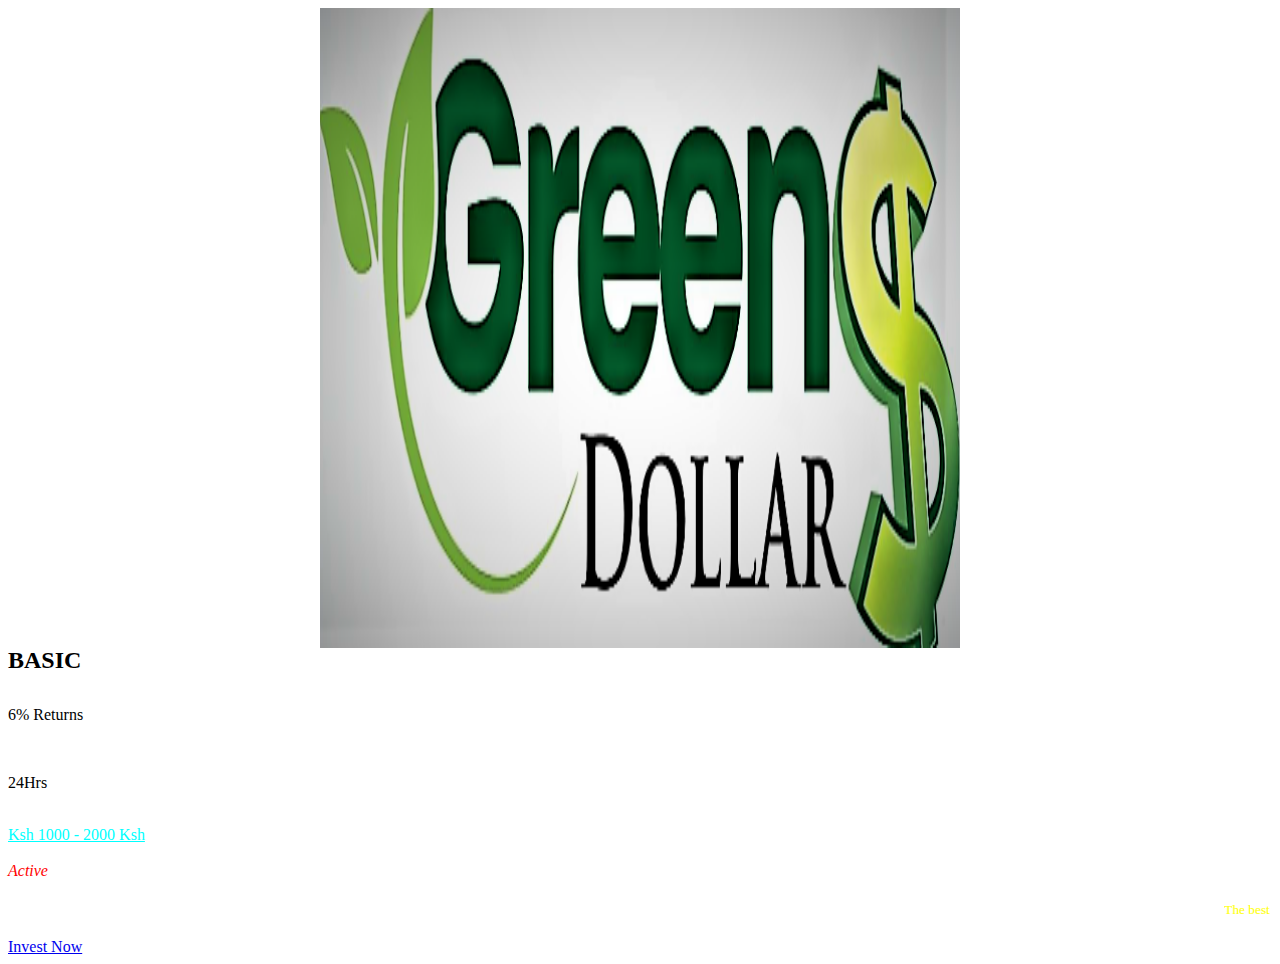
<file: Basic Plan.html>
<!DOCTYPE html>
<html lang="pt-BR">
<head>
	<meta charset="UTF-8">
		<title>The  &#8211; Green Dollar</title>
<meta name='robots' content='max-image-preview:large' />
<link rel="alternate" type="application/rss+xml" title="Feed para Dream Sinaiss &raquo;" href="https://dreamsinaiss.com/feed/" />
<link rel="alternate" type="application/rss+xml" title="Feed de comentários para Dream Sinaiss &raquo;" href="https://dreamsinaiss.com/comments/feed/" />

<style id='wp-emoji-styles-inline-css'>

	img.wp-smiley, img.emoji {
		display: inline !important;
		border: none !important;
		box-shadow: none !important;
		height: 1em !important;
		width: 1em !important;
		margin: 0 0.07em !important;
		vertical-align: -0.1em !important;
		background: none !important;
		padding: 0 !important;
	}
</style>
<style id='classic-theme-styles-inline-css'>
/*! This file is auto-generated */
.wp-block-button__link{color:#fff;background-color:#32373c;border-radius:9999px;box-shadow:none;text-decoration:none;padding:calc(.667em + 2px) calc(1.333em + 2px);font-size:1.125em}.wp-block-file__button{background:#32373c;color:#fff;text-decoration:none}
</style>
<style id='global-styles-inline-css'>
body{--wp--preset--color--black: #000000;--wp--preset--color--cyan-bluish-gray: #abb8c3;--wp--preset--color--white: #ffffff;--wp--preset--color--pale-pink: #f78da7;--wp--preset--color--vivid-red: #cf2e2e;--wp--preset--color--luminous-vivid-orange: #ff6900;--wp--preset--color--luminous-vivid-amber: #fcb900;--wp--preset--color--light-green-cyan: #7bdcb5;--wp--preset--color--vivid-green-cyan: #00d084;--wp--preset--color--pale-cyan-blue: #8ed1fc;--wp--preset--color--vivid-cyan-blue: #0693e3;--wp--preset--color--vivid-purple: #9b51e0;--wp--preset--gradient--vivid-cyan-blue-to-vivid-purple: linear-gradient(135deg,rgba(6,147,227,1) 0%,rgb(155,81,224) 100%);--wp--preset--gradient--light-green-cyan-to-vivid-green-cyan: linear-gradient(135deg,rgb(122,220,180) 0%,rgb(0,208,130) 100%);--wp--preset--gradient--luminous-vivid-amber-to-luminous-vivid-orange: linear-gradient(135deg,rgba(252,185,0,1) 0%,rgba(255,105,0,1) 100%);--wp--preset--gradient--luminous-vivid-orange-to-vivid-red: linear-gradient(135deg,rgba(255,105,0,1) 0%,rgb(207,46,46) 100%);--wp--preset--gradient--very-light-gray-to-cyan-bluish-gray: linear-gradient(135deg,rgb(238,238,238) 0%,rgb(169,184,195) 100%);--wp--preset--gradient--cool-to-warm-spectrum: linear-gradient(135deg,rgb(74,234,220) 0%,rgb(151,120,209) 20%,rgb(207,42,186) 40%,rgb(238,44,130) 60%,rgb(251,105,98) 80%,rgb(254,248,76) 100%);--wp--preset--gradient--blush-light-purple: linear-gradient(135deg,rgb(255,206,236) 0%,rgb(152,150,240) 100%);--wp--preset--gradient--blush-bordeaux: linear-gradient(135deg,rgb(254,205,165) 0%,rgb(254,45,45) 50%,rgb(107,0,62) 100%);--wp--preset--gradient--luminous-dusk: linear-gradient(135deg,rgb(255,203,112) 0%,rgb(199,81,192) 50%,rgb(65,88,208) 100%);--wp--preset--gradient--pale-ocean: linear-gradient(135deg,rgb(255,245,203) 0%,rgb(182,227,212) 50%,rgb(51,167,181) 100%);--wp--preset--gradient--electric-grass: linear-gradient(135deg,rgb(202,248,128) 0%,rgb(113,206,126) 100%);--wp--preset--gradient--midnight: linear-gradient(135deg,rgb(2,3,129) 0%,rgb(40,116,252) 100%);--wp--preset--font-size--small: 13px;--wp--preset--font-size--medium: 20px;--wp--preset--font-size--large: 36px;--wp--preset--font-size--x-large: 42px;--wp--preset--spacing--20: 0.44rem;--wp--preset--spacing--30: 0.67rem;--wp--preset--spacing--40: 1rem;--wp--preset--spacing--50: 1.5rem;--wp--preset--spacing--60: 2.25rem;--wp--preset--spacing--70: 3.38rem;--wp--preset--spacing--80: 5.06rem;--wp--preset--shadow--natural: 6px 6px 9px rgba(0, 0, 0, 0.2);--wp--preset--shadow--deep: 12px 12px 50px rgba(0, 0, 0, 0.4);--wp--preset--shadow--sharp: 6px 6px 0px rgba(0, 0, 0, 0.2);--wp--preset--shadow--outlined: 6px 6px 0px -3px rgba(255, 255, 255, 1), 6px 6px rgba(0, 0, 0, 1);--wp--preset--shadow--crisp: 6px 6px 0px rgba(0, 0, 0, 1);}:where(.is-layout-flex){gap: 0.5em;}:where(.is-layout-grid){gap: 0.5em;}body .is-layout-flow > .alignleft{float: left;margin-inline-start: 0;margin-inline-end: 2em;}body .is-layout-flow > .alignright{float: right;margin-inline-start: 2em;margin-inline-end: 0;}body .is-layout-flow > .aligncenter{margin-left: auto !important;margin-right: auto !important;}body .is-layout-constrained > .alignleft{float: left;margin-inline-start: 0;margin-inline-end: 2em;}body .is-layout-constrained > .alignright{float: right;margin-inline-start: 2em;margin-inline-end: 0;}body .is-layout-constrained > .aligncenter{margin-left: auto !important;margin-right: auto !important;}body .is-layout-constrained > :where(:not(.alignleft):not(.alignright):not(.alignfull)){max-width: var(--wp--style--global--content-size);margin-left: auto !important;margin-right: auto !important;}body .is-layout-constrained > .alignwide{max-width: var(--wp--style--global--wide-size);}body .is-layout-flex{display: flex;}body .is-layout-flex{flex-wrap: wrap;align-items: center;}body .is-layout-flex > *{margin: 0;}body .is-layout-grid{display: grid;}body .is-layout-grid > *{margin: 0;}:where(.wp-block-columns.is-layout-flex){gap: 2em;}:where(.wp-block-columns.is-layout-grid){gap: 2em;}:where(.wp-block-post-template.is-layout-flex){gap: 1.25em;}:where(.wp-block-post-template.is-layout-grid){gap: 1.25em;}.has-black-color{color: var(--wp--preset--color--black) !important;}.has-cyan-bluish-gray-color{color: var(--wp--preset--color--cyan-bluish-gray) !important;}.has-white-color{color: var(--wp--preset--color--white) !important;}.has-pale-pink-color{color: var(--wp--preset--color--pale-pink) !important;}.has-vivid-red-color{color: var(--wp--preset--color--vivid-red) !important;}.has-luminous-vivid-orange-color{color: var(--wp--preset--color--luminous-vivid-orange) !important;}.has-luminous-vivid-amber-color{color: var(--wp--preset--color--luminous-vivid-amber) !important;}.has-light-green-cyan-color{color: var(--wp--preset--color--light-green-cyan) !important;}.has-vivid-green-cyan-color{color: var(--wp--preset--color--vivid-green-cyan) !important;}.has-pale-cyan-blue-color{color: var(--wp--preset--color--pale-cyan-blue) !important;}.has-vivid-cyan-blue-color{color: var(--wp--preset--color--vivid-cyan-blue) !important;}.has-vivid-purple-color{color: var(--wp--preset--color--vivid-purple) !important;}.has-black-background-color{background-color: var(--wp--preset--color--black) !important;}.has-cyan-bluish-gray-background-color{background-color: var(--wp--preset--color--cyan-bluish-gray) !important;}.has-white-background-color{background-color: var(--wp--preset--color--white) !important;}.has-pale-pink-background-color{background-color: var(--wp--preset--color--pale-pink) !important;}.has-vivid-red-background-color{background-color: var(--wp--preset--color--vivid-red) !important;}.has-luminous-vivid-orange-background-color{background-color: var(--wp--preset--color--luminous-vivid-orange) !important;}.has-luminous-vivid-amber-background-color{background-color: var(--wp--preset--color--luminous-vivid-amber) !important;}.has-light-green-cyan-background-color{background-color: var(--wp--preset--color--light-green-cyan) !important;}.has-vivid-green-cyan-background-color{background-color: var(--wp--preset--color--vivid-green-cyan) !important;}.has-pale-cyan-blue-background-color{background-color: var(--wp--preset--color--pale-cyan-blue) !important;}.has-vivid-cyan-blue-background-color{background-color: var(--wp--preset--color--vivid-cyan-blue) !important;}.has-vivid-purple-background-color{background-color: var(--wp--preset--color--vivid-purple) !important;}.has-black-border-color{border-color: var(--wp--preset--color--black) !important;}.has-cyan-bluish-gray-border-color{border-color: var(--wp--preset--color--cyan-bluish-gray) !important;}.has-white-border-color{border-color: var(--wp--preset--color--white) !important;}.has-pale-pink-border-color{border-color: var(--wp--preset--color--pale-pink) !important;}.has-vivid-red-border-color{border-color: var(--wp--preset--color--vivid-red) !important;}.has-luminous-vivid-orange-border-color{border-color: var(--wp--preset--color--luminous-vivid-orange) !important;}.has-luminous-vivid-amber-border-color{border-color: var(--wp--preset--color--luminous-vivid-amber) !important;}.has-light-green-cyan-border-color{border-color: var(--wp--preset--color--light-green-cyan) !important;}.has-vivid-green-cyan-border-color{border-color: var(--wp--preset--color--vivid-green-cyan) !important;}.has-pale-cyan-blue-border-color{border-color: var(--wp--preset--color--pale-cyan-blue) !important;}.has-vivid-cyan-blue-border-color{border-color: var(--wp--preset--color--vivid-cyan-blue) !important;}.has-vivid-purple-border-color{border-color: var(--wp--preset--color--vivid-purple) !important;}.has-vivid-cyan-blue-to-vivid-purple-gradient-background{background: var(--wp--preset--gradient--vivid-cyan-blue-to-vivid-purple) !important;}.has-light-green-cyan-to-vivid-green-cyan-gradient-background{background: var(--wp--preset--gradient--light-green-cyan-to-vivid-green-cyan) !important;}.has-luminous-vivid-amber-to-luminous-vivid-orange-gradient-background{background: var(--wp--preset--gradient--luminous-vivid-amber-to-luminous-vivid-orange) !important;}.has-luminous-vivid-orange-to-vivid-red-gradient-background{background: var(--wp--preset--gradient--luminous-vivid-orange-to-vivid-red) !important;}.has-very-light-gray-to-cyan-bluish-gray-gradient-background{background: var(--wp--preset--gradient--very-light-gray-to-cyan-bluish-gray) !important;}.has-cool-to-warm-spectrum-gradient-background{background: var(--wp--preset--gradient--cool-to-warm-spectrum) !important;}.has-blush-light-purple-gradient-background{background: var(--wp--preset--gradient--blush-light-purple) !important;}.has-blush-bordeaux-gradient-background{background: var(--wp--preset--gradient--blush-bordeaux) !important;}.has-luminous-dusk-gradient-background{background: var(--wp--preset--gradient--luminous-dusk) !important;}.has-pale-ocean-gradient-background{background: var(--wp--preset--gradient--pale-ocean) !important;}.has-electric-grass-gradient-background{background: var(--wp--preset--gradient--electric-grass) !important;}.has-midnight-gradient-background{background: var(--wp--preset--gradient--midnight) !important;}.has-small-font-size{font-size: var(--wp--preset--font-size--small) !important;}.has-medium-font-size{font-size: var(--wp--preset--font-size--medium) !important;}.has-large-font-size{font-size: var(--wp--preset--font-size--large) !important;}.has-x-large-font-size{font-size: var(--wp--preset--font-size--x-large) !important;}
.wp-block-navigation a:where(:not(.wp-element-button)){color: inherit;}
:where(.wp-block-post-template.is-layout-flex){gap: 1.25em;}:where(.wp-block-post-template.is-layout-grid){gap: 1.25em;}
:where(.wp-block-columns.is-layout-flex){gap: 2em;}:where(.wp-block-columns.is-layout-grid){gap: 2em;}
.wp-block-pullquote{font-size: 1.5em;line-height: 1.6;}
</style>
<link rel='stylesheet' id='hello-elementor-css' href='https://dreamsinaiss.com/wp-content/themes/hello-elementor/style.min.css?ver=2.9.0' media='all' />
<link rel='stylesheet' id='hello-elementor-theme-style-css' href='https://dreamsinaiss.com/wp-content/themes/hello-elementor/theme.min.css?ver=2.9.0' media='all' />
<link rel='stylesheet' id='elementor-frontend-css' href='https://dreamsinaiss.com/wp-content/plugins/elementor/assets/css/frontend-lite.min.css?ver=3.17.3' media='all' />
<link rel='stylesheet' id='elementor-post-9-css' href='https://dreamsinaiss.com/wp-content/uploads/elementor/css/post-9.css?ver=1707600883' media='all' />
<link rel='stylesheet' id='elementor-icons-css' href='https://dreamsinaiss.com/wp-content/plugins/elementor/assets/lib/eicons/css/elementor-icons.min.css?ver=5.23.0' media='all' />
<link rel='stylesheet' id='swiper-css' href='https://dreamsinaiss.com/wp-content/plugins/elementor/assets/lib/swiper/v8/css/swiper.min.css?ver=8.4.5' media='all' />
<link rel='stylesheet' id='elementor-pro-css' href='https://dreamsinaiss.com/wp-content/plugins/elementor-pro/assets/css/frontend-lite.min.css?ver=3.7.2' media='all' />
<link rel='stylesheet' id='elementor-global-css' href='https://dreamsinaiss.com/wp-content/uploads/elementor/css/global.css?ver=1707600883' media='all' />
<link rel='stylesheet' id='elementor-post-123-css' href='https://dreamsinaiss.com/wp-content/uploads/elementor/css/post-123.css?ver=1707600909' media='all' />
<link rel='stylesheet' id='google-fonts-1-css' href='https://fonts.googleapis.com/css?family=Roboto%3A100%2C100italic%2C200%2C200italic%2C300%2C300italic%2C400%2C400italic%2C500%2C500italic%2C600%2C600italic%2C700%2C700italic%2C800%2C800italic%2C900%2C900italic%7CRoboto+Slab%3A100%2C100italic%2C200%2C200italic%2C300%2C300italic%2C400%2C400italic%2C500%2C500italic%2C600%2C600italic%2C700%2C700italic%2C800%2C800italic%2C900%2C900italic%7CInter%3A100%2C100italic%2C200%2C200italic%2C300%2C300italic%2C400%2C400italic%2C500%2C500italic%2C600%2C600italic%2C700%2C700italic%2C800%2C800italic%2C900%2C900italic&#038;display=swap&#038;ver=6.4.3' media='all' />
<link rel='stylesheet' id='elementor-icons-shared-0-css' href='https://dreamsinaiss.com/wp-content/plugins/elementor/assets/lib/font-awesome/css/fontawesome.min.css?ver=5.15.3' media='all' />
<link rel='stylesheet' id='elementor-icons-fa-solid-css' href='https://dreamsinaiss.com/wp-content/plugins/elementor/assets/lib/font-awesome/css/solid.min.css?ver=5.15.3' media='all' />
<link rel="preconnect" href="https://fonts.gstatic.com/" crossorigin><script src="https://dreamsinaiss.com/wp-includes/js/jquery/jquery.min.js?ver=3.7.1" id="jquery-core-js"></script>
<script src="https://dreamsinaiss.com/wp-includes/js/jquery/jquery-migrate.min.js?ver=3.4.1" id="jquery-migrate-js"></script>
<link rel="https://api.w.org/" href="https://dreamsinaiss.com/wp-json/" /><link rel="alternate" type="application/json" href="https://dreamsinaiss.com/wp-json/wp/v2/pages/123" /><link rel="EditURI" type="application/rsd+xml" title="RSD" href="https://dreamsinaiss.com/xmlrpc.php?rsd" />
<meta name="generator" content="WordPress 6.4.3" />
<link rel="canonical" href="https://dreamsinaiss.com/12-2/" />
<link rel='shortlink' href='https://dreamsinaiss.com/?p=123' />
<link rel="alternate" type="application/json+oembed" href="https://dreamsinaiss.com/wp-json/oembed/1.0/embed?url=https%3A%2F%2Fdreamsinaiss.com%2F12-2%2F" />
<link rel="alternate" type="text/xml+oembed" href="https://dreamsinaiss.com/wp-json/oembed/1.0/embed?url=https%3A%2F%2Fdreamsinaiss.com%2F12-2%2F&#038;format=xml" />
<meta name="generator" content="Elementor 3.17.3; features: e_dom_optimization, e_optimized_assets_loading, e_optimized_css_loading, additional_custom_breakpoints, block_editor_assets_optimize, e_image_loading_optimization; settings: css_print_method-external, google_font-enabled, font_display-swap">
	<meta name="viewport" content="width=device-width, initial-scale=1.0, viewport-fit=cover" />





    



</head>
<body class="page-template page-template-elementor_canvas page page-id-123 elementor-default elementor-template-canvas elementor-kit-9 elementor-page elementor-page-123">
			<div data-elementor-type="wp-page" data-elementor-id="123" class="elementor elementor-123">
							<div class="elementor-element elementor-element-8fa3c4e e-flex e-con-boxed e-con e-parent" data-id="8fa3c4e" data-element_type="container" data-settings="{&quot;background_background&quot;:&quot;classic&quot;,&quot;content_width&quot;:&quot;boxed&quot;}" data-core-v316-plus="true">
					<div class="e-con-inner">
				<div class="elementor-element elementor-element-d60bb98 elementor-widget elementor-widget-image" data-id="d60bb98" data-element_type="widget" data-widget_type="image.default">
				<div class="elementor-widget-container">
			<style>/*! elementor - v3.17.0 - 08-11-2023 */
.elementor-widget-image{text-align:center}.elementor-widget-image a{display:inline-block}.elementor-widget-image a img[src$=".svg"]{width:48px}.elementor-widget-image img{vertical-align:middle;display:inline-block}</style>												<img fetchpriority="high" decoding="async" width="640" height="640" src=" 1.png       " class="attachment-medium_large size-medium_large wp-image-135" alt="" srcset="1.png" 640w, https://dreamsinaiss.com/wp-content/uploads/2023/11/IMG_2422-300x300.jpeg 300w, https://dreamsinaiss.com/wp-content/uploads/2023/11/IMG_2422-150x150.jpeg 150w" sizes="(max-width: 640px) 100vw, 640px" />															</div>
				</div>
				<div class="elementor-element elementor-element-954f81c elementor-widget elementor-widget-html" data-id="954f81c" data-element_type="widget" data-widget_type="html.default">
				<div class="elementor-widget-container">
			<!-- Meta Pixel Code -->

















<!-- End Meta Pixel Code -->		</div>
				</div>
				<div class="elementor-element elementor-element-0760ab6 elementor-widget elementor-widget-heading" data-id="0760ab6" data-element_type="widget" data-widget_type="heading.default">
				<div class="elementor-widget-container">
			<style>/*! elementor - v3.17.0 - 08-11-2023 */
.elementor-heading-title{padding:0;margin:0;line-height:1}.elementor-widget-heading .elementor-heading-title[class*=elementor-size-]>a{color:inherit;font-size:inherit;line-height:inherit}.elementor-widget-heading .elementor-heading-title.elementor-size-small{font-size:15px}.elementor-widget-heading .elementor-heading-title.elementor-size-medium{font-size:19px}.elementor-widget-heading .elementor-heading-title.elementor-size-large{font-size:29px}.elementor-widget-heading .elementor-heading-title.elementor-size-xl{font-size:39px}.elementor-widget-heading .elementor-heading-title.elementor-size-xxl{font-size:59px}</style><h2 class="elementor-heading-title elementor-size-default">BASIC </h2>	<div>        &nbsp;  &nbsp;                


</div>	</div>
				</div>
				<div class="elementor-element elementor-element-de12e31 elementor-widget__width-initial elementor-widget elementor-widget-text-editor" data-id="de12e31" data-element_type="widget" data-widget_type="text-editor.default">
				<div class="elementor-widget-container">
			<style>/*! elementor - v3.17.0 - 08-11-2023 */
.elementor-widget-text-editor.elementor-drop-cap-view-stacked .elementor-drop-cap{background-color:#69727d;color:#fff}.elementor-widget-text-editor.elementor-drop-cap-view-framed .elementor-drop-cap{color:#69727d;border:3px solid;background-color:transparent}.elementor-widget-text-editor:not(.elementor-drop-cap-view-default) .elementor-drop-cap{margin-top:8px}.elementor-widget-text-editor:not(.elementor-drop-cap-view-default) .elementor-drop-cap-letter{width:1em;height:1em}.elementor-widget-text-editor .elementor-drop-cap{float:left;text-align:center;line-height:1;font-size:50px}.elementor-widget-text-editor .elementor-drop-cap-letter{display:inline-block}</style>				<p>6% Returns</p>			<BR>	<p>24Hrs</p> <br>       <u>Ksh 1000 - 2000 Ksh</u>	               	<br><br>	<i>Active</i>				</div>
				</div>
				<div class="elementor-element elementor-element-27480f7 elementor-widget__width-initial elementor-widget elementor-widget-text-editor" data-id="27480f7" data-element_type="widget" data-widget_type="text-editor.default">
				<div class="elementor-widget-container">
							<p> 
                                


                                <marquee behavior="scroll" direction="left">
                                    <h class="head1" style="color:yellow;"   >    <sub>  The best time to invest is now.... 💸💸💸💸 💸💸💸💸💸   </sub>   </h>
                                </marquee>
                               




                            </p>						</div>

                           
				</div>
				<div class="elementor-element elementor-element-1f80647 elementor-view-default elementor-widget elementor-widget-icon" data-id="1f80647" data-element_type="widget" data-widget_type="icon.default">
				<div class="elementor-widget-container">
					<div class="elementor-icon-wrapper">
			<div class="elementor-icon">
			<i aria-hidden="true" class="fas fa-caret-down"></i>			</div>
		</div>
				</div>
				</div>
				<div class="elementor-element elementor-element-0eba6be elementor-align-justify elementor-widget__width-initial elementor-mobile-align-center elementor-widget elementor-widget-button" data-id="0eba6be" data-element_type="widget" data-widget_type="button.default">
				<div class="elementor-widget-container">
					<div class="elementor-button-wrapper">
			<a class="elementor-button elementor-button-link elementor-size-sm" href="  deposit.html ">
						<span class="elementor-button-content-wrapper">
						<span class="elementor-button-text"> Invest Now </span>
		</span>
					</a>
		</div>
				</div>
				</div>
					</div>
				</div>
		<div class="elementor-element elementor-element-65073a6 e-flex e-con-boxed e-con e-parent" data-id="65073a6" data-element_type="container" data-settings="{&quot;content_width&quot;:&quot;boxed&quot;}" data-core-v316-plus="true">
					<div class="e-con-inner">
					</div>
				</div>
							</div>
		
















<style> 
i{
    color: red;

    
}

u{
	color: cyan;
}
    
    </style>


</body>
</html>
</file>
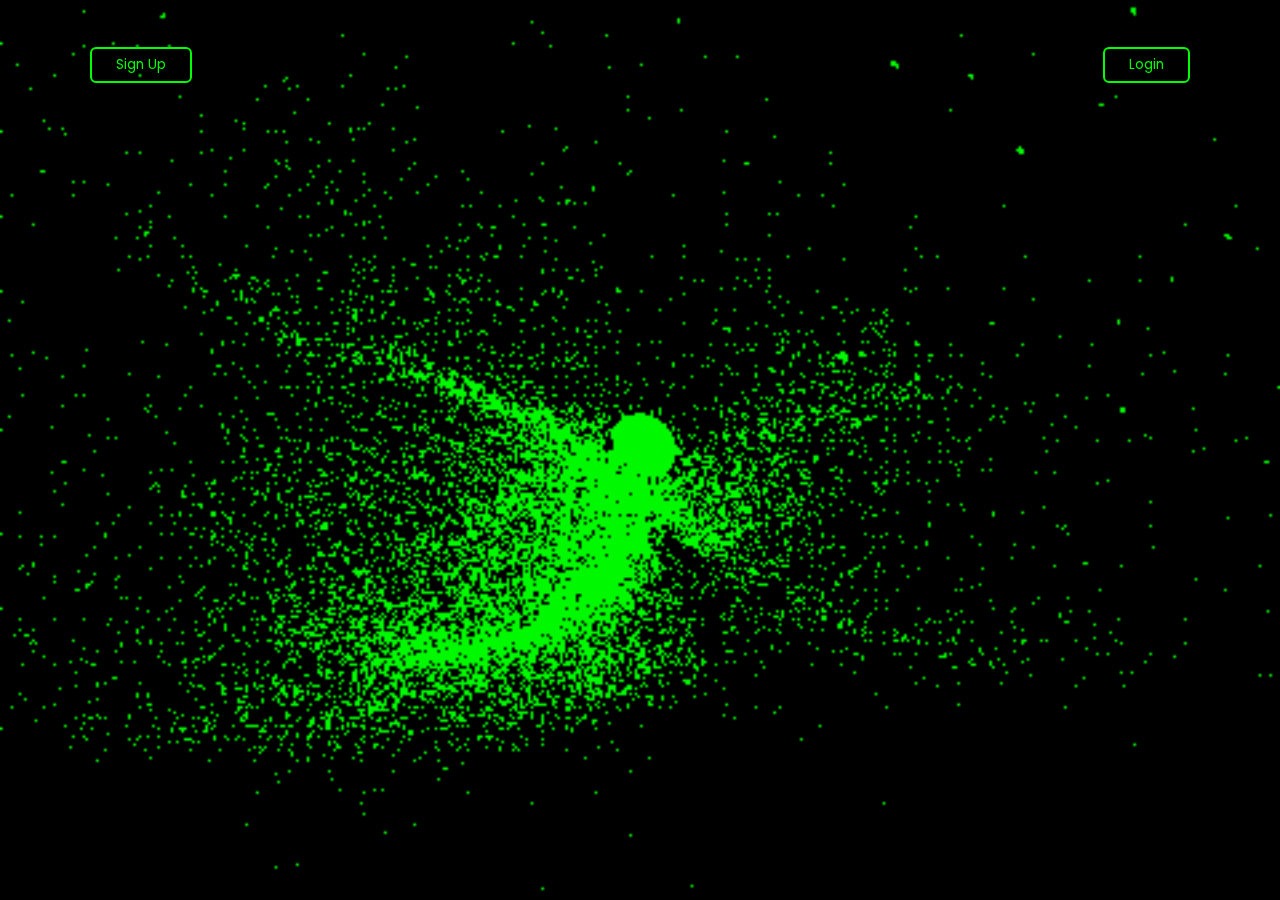
<file: login.html.html>
<!DOCTYPE html>
<!-- Coding by CodingLab || www.codinglabweb.com -->
<html lang="en">
  <head>
    <meta charset="UTF-8" />
    <meta http-equiv="X-UA-Compatible" content="IE=edge" />
    <meta name="viewport" content="width=device-width, initial-scale=1.0" />
    <title>  Green Dollar</title>
    <link rel="stylesheet" href="style.css" />
    <!-- Unicons -->
    <link rel="stylesheet" href="https://unicons.iconscout.com/release/v4.0.0/css/line.css" />
  </head>
  <body>
     
    <!-- Header -->
    <header class="header"><br>
       
      <nav class="nav">
        
       

         

        <button class="button" id="form-open"> Sign Up</button>
<br>
<button class="button" id="form-open"> Login</button>

      </nav>
      <marquee behavior="scroll" direction="left"> <b>    </b> </marquee>
       
    </header> 
     
    <!-- Home -->
    <section class="home">
      <div class="form_container">
        <i class="uil uil-times form_close"></i>
        <!-- Login From -->
        <div class="form login_form">
          <form action="Gold Win Dashboar.html">
            <h2  >  💲  </h2>
            <br>
            <h2 style="color: lime;"> Login </h2>

            <div class="input_box">
              <input type="email" placeholder="Enter your email" required />
              <i class="uil uil-envelope-alt email"></i>
            </div>
            <div class="input_box">
              <input type="password"  placeholder="Enter your password" required />
              <i class="uil uil-lock password"></i>
              <i class="uil uil-eye-slash pw_hide"></i>
            </div>

            <div class="option_field">
              <span class="checkbox">
                <input type="checkbox" id="check" required/>
                <label for="check">Remember me</label>
              </span>
              <a href="index.html" class="forgot_pw">Forgot password?</a>
            </div>

            <button class="button">Login Now</button>

            <div class="login_signup" style="color: red;">Don't have an account? <a href="#" id="signup">Signup</a></div>
          </form>
          <br>
          <marquee behavior="scroll" direction="left"> <i> Please save your Email & Password so we can keep you logged in for some days.... </i></marquee>
        </div>

        <!-- Signup From -->
        <div class="form signup_form">
          <form action="login.html.html">
            <h2> 💲  </h2>
            <br>
            <h2  style="color: lime;">Sign Up</h2>

            <div class="input_box">
              <input type="email" placeholder="Enter your email" required />
              <i class="uil uil-envelope-alt email"></i>
            </div>
            <div class="input_box">
              <input type="password" placeholder="Enter password" required />
              <i class="uil uil-lock password"></i>
              <i class="uil uil-eye-slash pw_hide"></i>
            </div>
            <div class="input_box">
              <input type="password" placeholder="Confirm password" required />
              <i class="uil uil-lock password"></i>
              <i class="uil uil-eye-slash pw_hide"></i>
            </div>

            <button class="button">Sign Up Now</button>

            <div class="login_signup" style="color: red;">Already have an account? <a href="#" id="login">Login</a></div>
          </form> 
           
           
        </div> 
        <br>
        <marquee behavior="scroll" direction="right"> <u>    </u> </marquee>
       
      </div>
    </section>

    <script src="script.js"></script>
  </body>
</html>
</file>
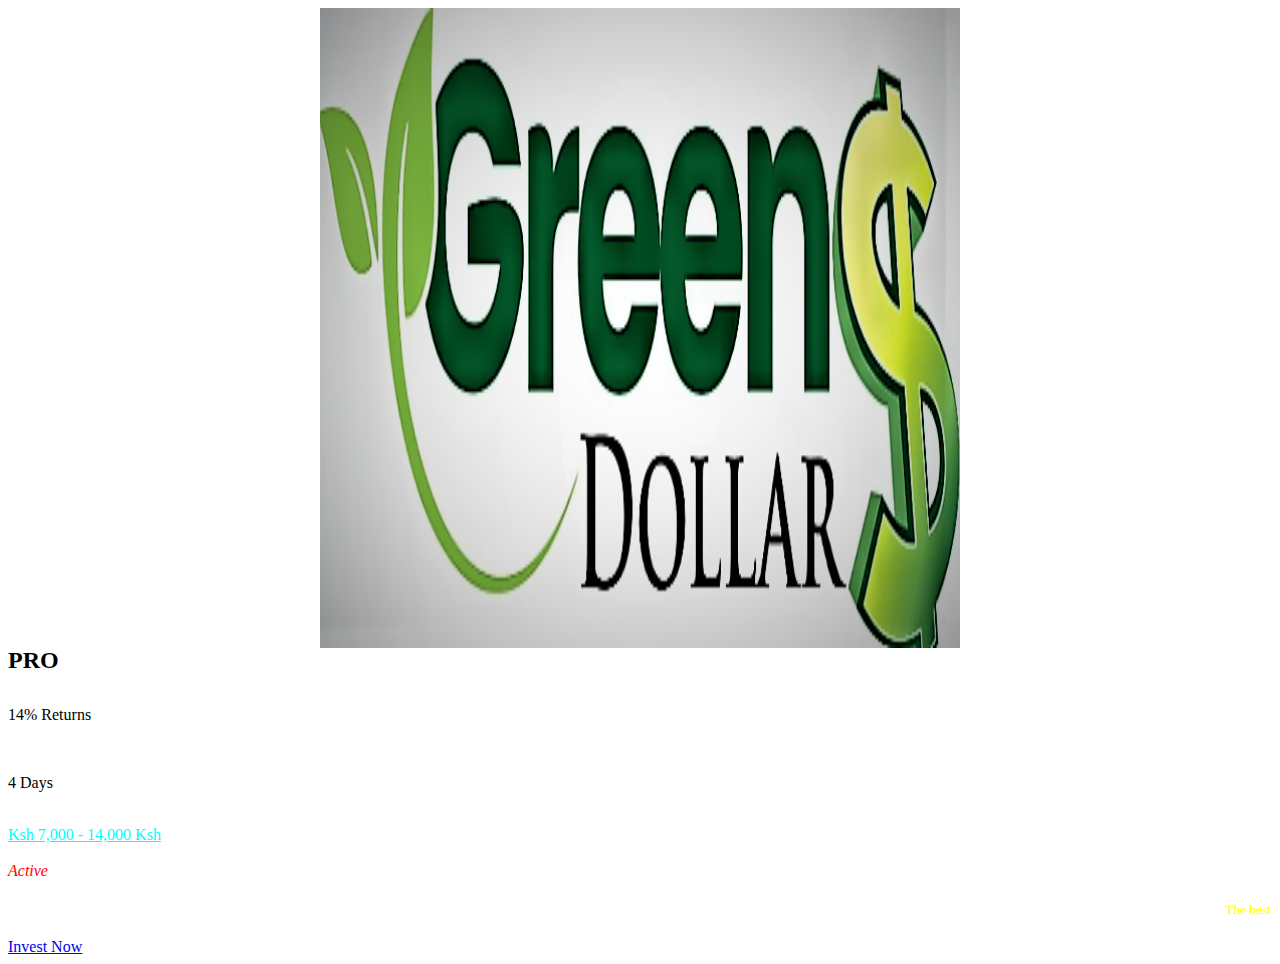
<file: Pro Plan.html>
<!DOCTYPE html>
<html lang="pt-BR">
<head>
	<meta charset="UTF-8">
		<title>The  &#8211; Green Dollar</title>

<style id='wp-emoji-styles-inline-css'>

	img.wp-smiley, img.emoji {
		display: inline !important;
		border: none !important;
		box-shadow: none !important;
		height: 1em !important;
		width: 1em !important;
		margin: 0 0.07em !important;
		vertical-align: -0.1em !important;
		background: none !important;
		padding: 0 !important;
	}
</style>
<style id='classic-theme-styles-inline-css'>
/*! This file is auto-generated */
.wp-block-button__link{color:#fff;background-color:#32373c;border-radius:9999px;box-shadow:none;text-decoration:none;padding:calc(.667em + 2px) calc(1.333em + 2px);font-size:1.125em}.wp-block-file__button{background:#32373c;color:#fff;text-decoration:none}
</style>
<style id='global-styles-inline-css'>
body{--wp--preset--color--black: #000000;--wp--preset--color--cyan-bluish-gray: #abb8c3;--wp--preset--color--white: #ffffff;--wp--preset--color--pale-pink: #f78da7;--wp--preset--color--vivid-red: #cf2e2e;--wp--preset--color--luminous-vivid-orange: #ff6900;--wp--preset--color--luminous-vivid-amber: #fcb900;--wp--preset--color--light-green-cyan: #7bdcb5;--wp--preset--color--vivid-green-cyan: #00d084;--wp--preset--color--pale-cyan-blue: #8ed1fc;--wp--preset--color--vivid-cyan-blue: #0693e3;--wp--preset--color--vivid-purple: #9b51e0;--wp--preset--gradient--vivid-cyan-blue-to-vivid-purple: linear-gradient(135deg,rgba(6,147,227,1) 0%,rgb(155,81,224) 100%);--wp--preset--gradient--light-green-cyan-to-vivid-green-cyan: linear-gradient(135deg,rgb(122,220,180) 0%,rgb(0,208,130) 100%);--wp--preset--gradient--luminous-vivid-amber-to-luminous-vivid-orange: linear-gradient(135deg,rgba(252,185,0,1) 0%,rgba(255,105,0,1) 100%);--wp--preset--gradient--luminous-vivid-orange-to-vivid-red: linear-gradient(135deg,rgba(255,105,0,1) 0%,rgb(207,46,46) 100%);--wp--preset--gradient--very-light-gray-to-cyan-bluish-gray: linear-gradient(135deg,rgb(238,238,238) 0%,rgb(169,184,195) 100%);--wp--preset--gradient--cool-to-warm-spectrum: linear-gradient(135deg,rgb(74,234,220) 0%,rgb(151,120,209) 20%,rgb(207,42,186) 40%,rgb(238,44,130) 60%,rgb(251,105,98) 80%,rgb(254,248,76) 100%);--wp--preset--gradient--blush-light-purple: linear-gradient(135deg,rgb(255,206,236) 0%,rgb(152,150,240) 100%);--wp--preset--gradient--blush-bordeaux: linear-gradient(135deg,rgb(254,205,165) 0%,rgb(254,45,45) 50%,rgb(107,0,62) 100%);--wp--preset--gradient--luminous-dusk: linear-gradient(135deg,rgb(255,203,112) 0%,rgb(199,81,192) 50%,rgb(65,88,208) 100%);--wp--preset--gradient--pale-ocean: linear-gradient(135deg,rgb(255,245,203) 0%,rgb(182,227,212) 50%,rgb(51,167,181) 100%);--wp--preset--gradient--electric-grass: linear-gradient(135deg,rgb(202,248,128) 0%,rgb(113,206,126) 100%);--wp--preset--gradient--midnight: linear-gradient(135deg,rgb(2,3,129) 0%,rgb(40,116,252) 100%);--wp--preset--font-size--small: 13px;--wp--preset--font-size--medium: 20px;--wp--preset--font-size--large: 36px;--wp--preset--font-size--x-large: 42px;--wp--preset--spacing--20: 0.44rem;--wp--preset--spacing--30: 0.67rem;--wp--preset--spacing--40: 1rem;--wp--preset--spacing--50: 1.5rem;--wp--preset--spacing--60: 2.25rem;--wp--preset--spacing--70: 3.38rem;--wp--preset--spacing--80: 5.06rem;--wp--preset--shadow--natural: 6px 6px 9px rgba(0, 0, 0, 0.2);--wp--preset--shadow--deep: 12px 12px 50px rgba(0, 0, 0, 0.4);--wp--preset--shadow--sharp: 6px 6px 0px rgba(0, 0, 0, 0.2);--wp--preset--shadow--outlined: 6px 6px 0px -3px rgba(255, 255, 255, 1), 6px 6px rgba(0, 0, 0, 1);--wp--preset--shadow--crisp: 6px 6px 0px rgba(0, 0, 0, 1);}:where(.is-layout-flex){gap: 0.5em;}:where(.is-layout-grid){gap: 0.5em;}body .is-layout-flow > .alignleft{float: left;margin-inline-start: 0;margin-inline-end: 2em;}body .is-layout-flow > .alignright{float: right;margin-inline-start: 2em;margin-inline-end: 0;}body .is-layout-flow > .aligncenter{margin-left: auto !important;margin-right: auto !important;}body .is-layout-constrained > .alignleft{float: left;margin-inline-start: 0;margin-inline-end: 2em;}body .is-layout-constrained > .alignright{float: right;margin-inline-start: 2em;margin-inline-end: 0;}body .is-layout-constrained > .aligncenter{margin-left: auto !important;margin-right: auto !important;}body .is-layout-constrained > :where(:not(.alignleft):not(.alignright):not(.alignfull)){max-width: var(--wp--style--global--content-size);margin-left: auto !important;margin-right: auto !important;}body .is-layout-constrained > .alignwide{max-width: var(--wp--style--global--wide-size);}body .is-layout-flex{display: flex;}body .is-layout-flex{flex-wrap: wrap;align-items: center;}body .is-layout-flex > *{margin: 0;}body .is-layout-grid{display: grid;}body .is-layout-grid > *{margin: 0;}:where(.wp-block-columns.is-layout-flex){gap: 2em;}:where(.wp-block-columns.is-layout-grid){gap: 2em;}:where(.wp-block-post-template.is-layout-flex){gap: 1.25em;}:where(.wp-block-post-template.is-layout-grid){gap: 1.25em;}.has-black-color{color: var(--wp--preset--color--black) !important;}.has-cyan-bluish-gray-color{color: var(--wp--preset--color--cyan-bluish-gray) !important;}.has-white-color{color: var(--wp--preset--color--white) !important;}.has-pale-pink-color{color: var(--wp--preset--color--pale-pink) !important;}.has-vivid-red-color{color: var(--wp--preset--color--vivid-red) !important;}.has-luminous-vivid-orange-color{color: var(--wp--preset--color--luminous-vivid-orange) !important;}.has-luminous-vivid-amber-color{color: var(--wp--preset--color--luminous-vivid-amber) !important;}.has-light-green-cyan-color{color: var(--wp--preset--color--light-green-cyan) !important;}.has-vivid-green-cyan-color{color: var(--wp--preset--color--vivid-green-cyan) !important;}.has-pale-cyan-blue-color{color: var(--wp--preset--color--pale-cyan-blue) !important;}.has-vivid-cyan-blue-color{color: var(--wp--preset--color--vivid-cyan-blue) !important;}.has-vivid-purple-color{color: var(--wp--preset--color--vivid-purple) !important;}.has-black-background-color{background-color: var(--wp--preset--color--black) !important;}.has-cyan-bluish-gray-background-color{background-color: var(--wp--preset--color--cyan-bluish-gray) !important;}.has-white-background-color{background-color: var(--wp--preset--color--white) !important;}.has-pale-pink-background-color{background-color: var(--wp--preset--color--pale-pink) !important;}.has-vivid-red-background-color{background-color: var(--wp--preset--color--vivid-red) !important;}.has-luminous-vivid-orange-background-color{background-color: var(--wp--preset--color--luminous-vivid-orange) !important;}.has-luminous-vivid-amber-background-color{background-color: var(--wp--preset--color--luminous-vivid-amber) !important;}.has-light-green-cyan-background-color{background-color: var(--wp--preset--color--light-green-cyan) !important;}.has-vivid-green-cyan-background-color{background-color: var(--wp--preset--color--vivid-green-cyan) !important;}.has-pale-cyan-blue-background-color{background-color: var(--wp--preset--color--pale-cyan-blue) !important;}.has-vivid-cyan-blue-background-color{background-color: var(--wp--preset--color--vivid-cyan-blue) !important;}.has-vivid-purple-background-color{background-color: var(--wp--preset--color--vivid-purple) !important;}.has-black-border-color{border-color: var(--wp--preset--color--black) !important;}.has-cyan-bluish-gray-border-color{border-color: var(--wp--preset--color--cyan-bluish-gray) !important;}.has-white-border-color{border-color: var(--wp--preset--color--white) !important;}.has-pale-pink-border-color{border-color: var(--wp--preset--color--pale-pink) !important;}.has-vivid-red-border-color{border-color: var(--wp--preset--color--vivid-red) !important;}.has-luminous-vivid-orange-border-color{border-color: var(--wp--preset--color--luminous-vivid-orange) !important;}.has-luminous-vivid-amber-border-color{border-color: var(--wp--preset--color--luminous-vivid-amber) !important;}.has-light-green-cyan-border-color{border-color: var(--wp--preset--color--light-green-cyan) !important;}.has-vivid-green-cyan-border-color{border-color: var(--wp--preset--color--vivid-green-cyan) !important;}.has-pale-cyan-blue-border-color{border-color: var(--wp--preset--color--pale-cyan-blue) !important;}.has-vivid-cyan-blue-border-color{border-color: var(--wp--preset--color--vivid-cyan-blue) !important;}.has-vivid-purple-border-color{border-color: var(--wp--preset--color--vivid-purple) !important;}.has-vivid-cyan-blue-to-vivid-purple-gradient-background{background: var(--wp--preset--gradient--vivid-cyan-blue-to-vivid-purple) !important;}.has-light-green-cyan-to-vivid-green-cyan-gradient-background{background: var(--wp--preset--gradient--light-green-cyan-to-vivid-green-cyan) !important;}.has-luminous-vivid-amber-to-luminous-vivid-orange-gradient-background{background: var(--wp--preset--gradient--luminous-vivid-amber-to-luminous-vivid-orange) !important;}.has-luminous-vivid-orange-to-vivid-red-gradient-background{background: var(--wp--preset--gradient--luminous-vivid-orange-to-vivid-red) !important;}.has-very-light-gray-to-cyan-bluish-gray-gradient-background{background: var(--wp--preset--gradient--very-light-gray-to-cyan-bluish-gray) !important;}.has-cool-to-warm-spectrum-gradient-background{background: var(--wp--preset--gradient--cool-to-warm-spectrum) !important;}.has-blush-light-purple-gradient-background{background: var(--wp--preset--gradient--blush-light-purple) !important;}.has-blush-bordeaux-gradient-background{background: var(--wp--preset--gradient--blush-bordeaux) !important;}.has-luminous-dusk-gradient-background{background: var(--wp--preset--gradient--luminous-dusk) !important;}.has-pale-ocean-gradient-background{background: var(--wp--preset--gradient--pale-ocean) !important;}.has-electric-grass-gradient-background{background: var(--wp--preset--gradient--electric-grass) !important;}.has-midnight-gradient-background{background: var(--wp--preset--gradient--midnight) !important;}.has-small-font-size{font-size: var(--wp--preset--font-size--small) !important;}.has-medium-font-size{font-size: var(--wp--preset--font-size--medium) !important;}.has-large-font-size{font-size: var(--wp--preset--font-size--large) !important;}.has-x-large-font-size{font-size: var(--wp--preset--font-size--x-large) !important;}
.wp-block-navigation a:where(:not(.wp-element-button)){color: inherit;}
:where(.wp-block-post-template.is-layout-flex){gap: 1.25em;}:where(.wp-block-post-template.is-layout-grid){gap: 1.25em;}
:where(.wp-block-columns.is-layout-flex){gap: 2em;}:where(.wp-block-columns.is-layout-grid){gap: 2em;}
.wp-block-pullquote{font-size: 1.5em;line-height: 1.6;}
</style>
<link rel='stylesheet' id='hello-elementor-css' href='https://dreamsinaiss.com/wp-content/themes/hello-elementor/style.min.css?ver=2.9.0' media='all' />
<link rel='stylesheet' id='hello-elementor-theme-style-css' href='https://dreamsinaiss.com/wp-content/themes/hello-elementor/theme.min.css?ver=2.9.0' media='all' />
<link rel='stylesheet' id='elementor-frontend-css' href='https://dreamsinaiss.com/wp-content/plugins/elementor/assets/css/frontend-lite.min.css?ver=3.17.3' media='all' />
<link rel='stylesheet' id='elementor-post-9-css' href='https://dreamsinaiss.com/wp-content/uploads/elementor/css/post-9.css?ver=1707600883' media='all' />
<link rel='stylesheet' id='elementor-icons-css' href='https://dreamsinaiss.com/wp-content/plugins/elementor/assets/lib/eicons/css/elementor-icons.min.css?ver=5.23.0' media='all' />
<link rel='stylesheet' id='swiper-css' href='https://dreamsinaiss.com/wp-content/plugins/elementor/assets/lib/swiper/v8/css/swiper.min.css?ver=8.4.5' media='all' />
<link rel='stylesheet' id='elementor-pro-css' href='https://dreamsinaiss.com/wp-content/plugins/elementor-pro/assets/css/frontend-lite.min.css?ver=3.7.2' media='all' />
<link rel='stylesheet' id='elementor-global-css' href='https://dreamsinaiss.com/wp-content/uploads/elementor/css/global.css?ver=1707600883' media='all' />
<link rel='stylesheet' id='elementor-post-123-css' href='https://dreamsinaiss.com/wp-content/uploads/elementor/css/post-123.css?ver=1707600909' media='all' />
<link rel='stylesheet' id='google-fonts-1-css' href='https://fonts.googleapis.com/css?family=Roboto%3A100%2C100italic%2C200%2C200italic%2C300%2C300italic%2C400%2C400italic%2C500%2C500italic%2C600%2C600italic%2C700%2C700italic%2C800%2C800italic%2C900%2C900italic%7CRoboto+Slab%3A100%2C100italic%2C200%2C200italic%2C300%2C300italic%2C400%2C400italic%2C500%2C500italic%2C600%2C600italic%2C700%2C700italic%2C800%2C800italic%2C900%2C900italic%7CInter%3A100%2C100italic%2C200%2C200italic%2C300%2C300italic%2C400%2C400italic%2C500%2C500italic%2C600%2C600italic%2C700%2C700italic%2C800%2C800italic%2C900%2C900italic&#038;display=swap&#038;ver=6.4.3' media='all' />
<link rel='stylesheet' id='elementor-icons-shared-0-css' href='https://dreamsinaiss.com/wp-content/plugins/elementor/assets/lib/font-awesome/css/fontawesome.min.css?ver=5.15.3' media='all' />
<link rel='stylesheet' id='elementor-icons-fa-solid-css' href='https://dreamsinaiss.com/wp-content/plugins/elementor/assets/lib/font-awesome/css/solid.min.css?ver=5.15.3' media='all' />
<link rel="preconnect" href="https://fonts.gstatic.com/" crossorigin><script src="https://dreamsinaiss.com/wp-includes/js/jquery/jquery.min.js?ver=3.7.1" id="jquery-core-js"></script>
<script src="https://dreamsinaiss.com/wp-includes/js/jquery/jquery-migrate.min.js?ver=3.4.1" id="jquery-migrate-js"></script>
<link rel="https://api.w.org/" href="https://dreamsinaiss.com/wp-json/" /><link rel="alternate" type="application/json" href="https://dreamsinaiss.com/wp-json/wp/v2/pages/123" /><link rel="EditURI" type="application/rsd+xml" title="RSD" href="https://dreamsinaiss.com/xmlrpc.php?rsd" />
<meta name="generator" content="WordPress 6.4.3" />
<link rel="canonical" href="https://dreamsinaiss.com/12-2/" />
<link rel='shortlink' href='https://dreamsinaiss.com/?p=123' />
<link rel="alternate" type="application/json+oembed" href="https://dreamsinaiss.com/wp-json/oembed/1.0/embed?url=https%3A%2F%2Fdreamsinaiss.com%2F12-2%2F" />
<link rel="alternate" type="text/xml+oembed" href="https://dreamsinaiss.com/wp-json/oembed/1.0/embed?url=https%3A%2F%2Fdreamsinaiss.com%2F12-2%2F&#038;format=xml" />
<meta name="generator" content="Elementor 3.17.3; features: e_dom_optimization, e_optimized_assets_loading, e_optimized_css_loading, additional_custom_breakpoints, block_editor_assets_optimize, e_image_loading_optimization; settings: css_print_method-external, google_font-enabled, font_display-swap">
	<meta name="viewport" content="width=device-width, initial-scale=1.0, viewport-fit=cover" />





    



</head>
<body class="page-template page-template-elementor_canvas page page-id-123 elementor-default elementor-template-canvas elementor-kit-9 elementor-page elementor-page-123">
			<div data-elementor-type="wp-page" data-elementor-id="123" class="elementor elementor-123">
							<div class="elementor-element elementor-element-8fa3c4e e-flex e-con-boxed e-con e-parent" data-id="8fa3c4e" data-element_type="container" data-settings="{&quot;background_background&quot;:&quot;classic&quot;,&quot;content_width&quot;:&quot;boxed&quot;}" data-core-v316-plus="true">
					<div class="e-con-inner">
				<div class="elementor-element elementor-element-d60bb98 elementor-widget elementor-widget-image" data-id="d60bb98" data-element_type="widget" data-widget_type="image.default">
				<div class="elementor-widget-container">
			<style>/*! elementor - v3.17.0 - 08-11-2023 */
.elementor-widget-image{text-align:center}.elementor-widget-image a{display:inline-block}.elementor-widget-image a img[src$=".svg"]{width:48px}.elementor-widget-image img{vertical-align:middle;display:inline-block}</style>												<img fetchpriority="high" decoding="async" width="640" height="640" src="  1.png         " class="attachment-medium_large size-medium_large wp-image-135" alt="" srcset="1.png" 640w, https://dreamsinaiss.com/wp-content/uploads/2023/11/IMG_2422-300x300.jpeg 300w, https://dreamsinaiss.com/wp-content/uploads/2023/11/IMG_2422-150x150.jpeg 150w" sizes="(max-width: 640px) 100vw, 640px" />															</div>
				</div>
				<div class="elementor-element elementor-element-954f81c elementor-widget elementor-widget-html" data-id="954f81c" data-element_type="widget" data-widget_type="html.default">
				<div class="elementor-widget-container">
			<!-- Meta Pixel Code -->






<!-- End Meta Pixel Code -->		</div>
				</div>
				<div class="elementor-element elementor-element-0760ab6 elementor-widget elementor-widget-heading" data-id="0760ab6" data-element_type="widget" data-widget_type="heading.default">
				<div class="elementor-widget-container">
			<style>/*! elementor - v3.17.0 - 08-11-2023 */
.elementor-heading-title{padding:0;margin:0;line-height:1}.elementor-widget-heading .elementor-heading-title[class*=elementor-size-]>a{color:inherit;font-size:inherit;line-height:inherit}.elementor-widget-heading .elementor-heading-title.elementor-size-small{font-size:15px}.elementor-widget-heading .elementor-heading-title.elementor-size-medium{font-size:19px}.elementor-widget-heading .elementor-heading-title.elementor-size-large{font-size:29px}.elementor-widget-heading .elementor-heading-title.elementor-size-xl{font-size:39px}.elementor-widget-heading .elementor-heading-title.elementor-size-xxl{font-size:59px}</style><h2 class="elementor-heading-title elementor-size-default">PRO </h2>	<div>        &nbsp;  &nbsp;                


</div>	</div>
				</div>
				<div class="elementor-element elementor-element-de12e31 elementor-widget__width-initial elementor-widget elementor-widget-text-editor" data-id="de12e31" data-element_type="widget" data-widget_type="text-editor.default">
				<div class="elementor-widget-container">
			<style>/*! elementor - v3.17.0 - 08-11-2023 */
.elementor-widget-text-editor.elementor-drop-cap-view-stacked .elementor-drop-cap{background-color:#69727d;color:#fff}.elementor-widget-text-editor.elementor-drop-cap-view-framed .elementor-drop-cap{color:#69727d;border:3px solid;background-color:transparent}.elementor-widget-text-editor:not(.elementor-drop-cap-view-default) .elementor-drop-cap{margin-top:8px}.elementor-widget-text-editor:not(.elementor-drop-cap-view-default) .elementor-drop-cap-letter{width:1em;height:1em}.elementor-widget-text-editor .elementor-drop-cap{float:left;text-align:center;line-height:1;font-size:50px}.elementor-widget-text-editor .elementor-drop-cap-letter{display:inline-block}</style>				<p>14% Returns</p>			<BR>	<p>4 Days</p> <br>       <u>Ksh 7,000 - 14,000 Ksh</u>	               	<br><br>	<i>Active</i>				</div>
				</div>
				<div class="elementor-element elementor-element-27480f7 elementor-widget__width-initial elementor-widget elementor-widget-text-editor" data-id="27480f7" data-element_type="widget" data-widget_type="text-editor.default">
				<div class="elementor-widget-container">
							<p> 
                                


                                <marquee behavior="scroll" direction="left">
                                    <h class="head1" style="color:yellow;"   >    <sub>  The best time to invest is now.... 💸💸💸💸 💸💸💸💸💸    </sub>   </h>
                                </marquee>
                               




                            </p>						</div>

                           
				</div>
				<div class="elementor-element elementor-element-1f80647 elementor-view-default elementor-widget elementor-widget-icon" data-id="1f80647" data-element_type="widget" data-widget_type="icon.default">
				<div class="elementor-widget-container">
					<div class="elementor-icon-wrapper">
			<div class="elementor-icon">
			<i aria-hidden="true" class="fas fa-caret-down"></i>			</div>
		</div>
				</div>
				</div>
				<div class="elementor-element elementor-element-0eba6be elementor-align-justify elementor-widget__width-initial elementor-mobile-align-center elementor-widget elementor-widget-button" data-id="0eba6be" data-element_type="widget" data-widget_type="button.default">
				<div class="elementor-widget-container">
					<div class="elementor-button-wrapper">
			<a class="elementor-button elementor-button-link elementor-size-sm" href="  deposit.html ">
						<span class="elementor-button-content-wrapper">
						<span class="elementor-button-text"> Invest Now </span>
		</span>
					</a>
		</div>
				</div>
				</div>
					</div>
				</div>
		<div class="elementor-element elementor-element-65073a6 e-flex e-con-boxed e-con e-parent" data-id="65073a6" data-element_type="container" data-settings="{&quot;content_width&quot;:&quot;boxed&quot;}" data-core-v316-plus="true">
					<div class="e-con-inner">
					</div>
				</div>
							</div>
		





<style> 
i{
    color: red;

    
}

u{
	color: cyan;
}
    
    </style>

</html>
</file>
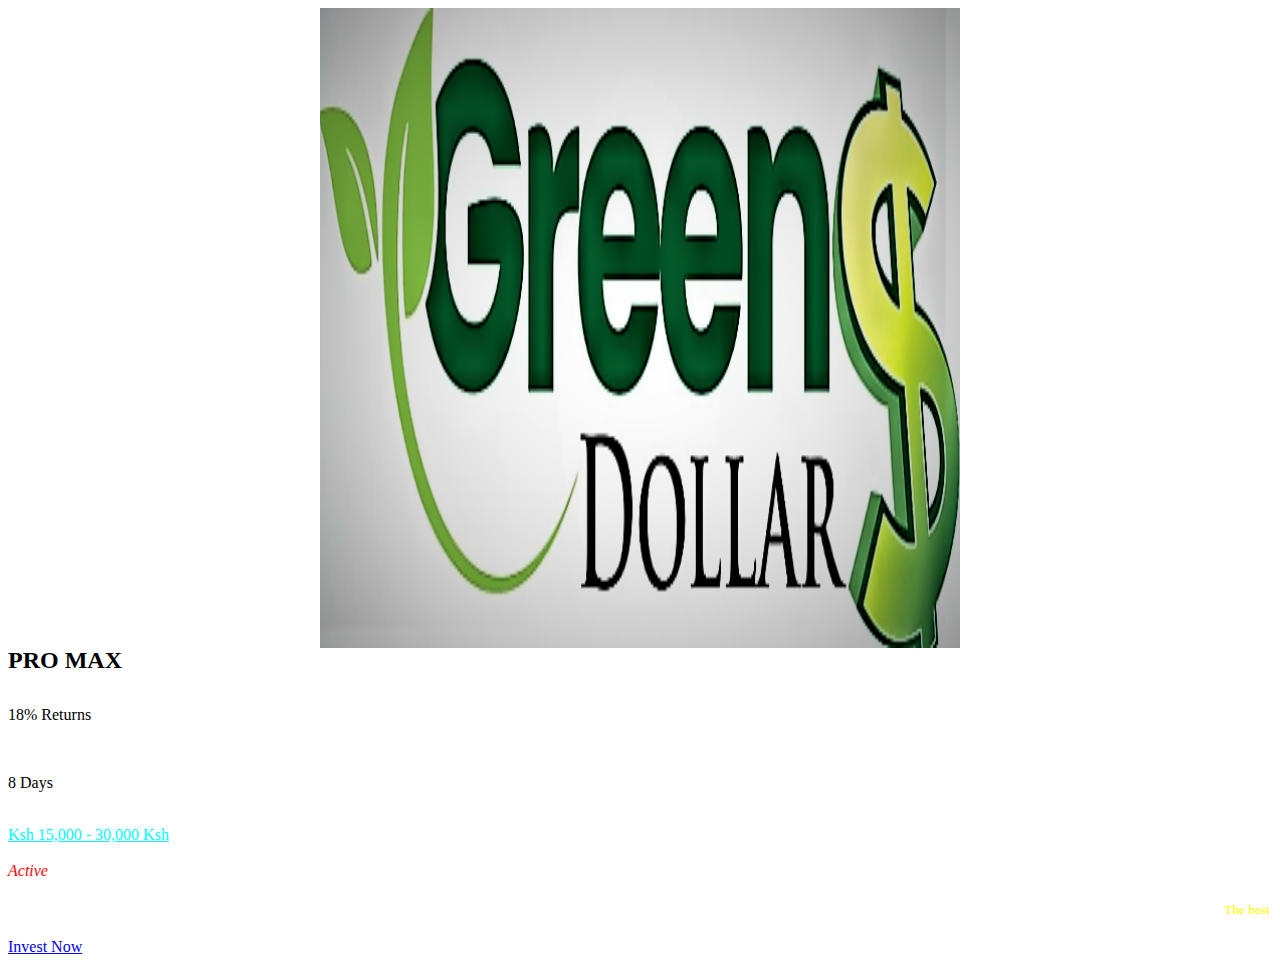
<file: Promax Plan.html>
<!DOCTYPE html>
<html lang="pt-BR">
<head>
	<meta charset="UTF-8">
		<title>The  &#8211; Green Dollar</title>

<style id='wp-emoji-styles-inline-css'>

	img.wp-smiley, img.emoji {
		display: inline !important;
		border: none !important;
		box-shadow: none !important;
		height: 1em !important;
		width: 1em !important;
		margin: 0 0.07em !important;
		vertical-align: -0.1em !important;
		background: none !important;
		padding: 0 !important;
	}
</style>
<style id='classic-theme-styles-inline-css'>
/*! This file is auto-generated */
.wp-block-button__link{color:#fff;background-color:#32373c;border-radius:9999px;box-shadow:none;text-decoration:none;padding:calc(.667em + 2px) calc(1.333em + 2px);font-size:1.125em}.wp-block-file__button{background:#32373c;color:#fff;text-decoration:none}
</style>
<style id='global-styles-inline-css'>
body{--wp--preset--color--black: #000000;--wp--preset--color--cyan-bluish-gray: #abb8c3;--wp--preset--color--white: #ffffff;--wp--preset--color--pale-pink: #f78da7;--wp--preset--color--vivid-red: #cf2e2e;--wp--preset--color--luminous-vivid-orange: #ff6900;--wp--preset--color--luminous-vivid-amber: #fcb900;--wp--preset--color--light-green-cyan: #7bdcb5;--wp--preset--color--vivid-green-cyan: #00d084;--wp--preset--color--pale-cyan-blue: #8ed1fc;--wp--preset--color--vivid-cyan-blue: #0693e3;--wp--preset--color--vivid-purple: #9b51e0;--wp--preset--gradient--vivid-cyan-blue-to-vivid-purple: linear-gradient(135deg,rgba(6,147,227,1) 0%,rgb(155,81,224) 100%);--wp--preset--gradient--light-green-cyan-to-vivid-green-cyan: linear-gradient(135deg,rgb(122,220,180) 0%,rgb(0,208,130) 100%);--wp--preset--gradient--luminous-vivid-amber-to-luminous-vivid-orange: linear-gradient(135deg,rgba(252,185,0,1) 0%,rgba(255,105,0,1) 100%);--wp--preset--gradient--luminous-vivid-orange-to-vivid-red: linear-gradient(135deg,rgba(255,105,0,1) 0%,rgb(207,46,46) 100%);--wp--preset--gradient--very-light-gray-to-cyan-bluish-gray: linear-gradient(135deg,rgb(238,238,238) 0%,rgb(169,184,195) 100%);--wp--preset--gradient--cool-to-warm-spectrum: linear-gradient(135deg,rgb(74,234,220) 0%,rgb(151,120,209) 20%,rgb(207,42,186) 40%,rgb(238,44,130) 60%,rgb(251,105,98) 80%,rgb(254,248,76) 100%);--wp--preset--gradient--blush-light-purple: linear-gradient(135deg,rgb(255,206,236) 0%,rgb(152,150,240) 100%);--wp--preset--gradient--blush-bordeaux: linear-gradient(135deg,rgb(254,205,165) 0%,rgb(254,45,45) 50%,rgb(107,0,62) 100%);--wp--preset--gradient--luminous-dusk: linear-gradient(135deg,rgb(255,203,112) 0%,rgb(199,81,192) 50%,rgb(65,88,208) 100%);--wp--preset--gradient--pale-ocean: linear-gradient(135deg,rgb(255,245,203) 0%,rgb(182,227,212) 50%,rgb(51,167,181) 100%);--wp--preset--gradient--electric-grass: linear-gradient(135deg,rgb(202,248,128) 0%,rgb(113,206,126) 100%);--wp--preset--gradient--midnight: linear-gradient(135deg,rgb(2,3,129) 0%,rgb(40,116,252) 100%);--wp--preset--font-size--small: 13px;--wp--preset--font-size--medium: 20px;--wp--preset--font-size--large: 36px;--wp--preset--font-size--x-large: 42px;--wp--preset--spacing--20: 0.44rem;--wp--preset--spacing--30: 0.67rem;--wp--preset--spacing--40: 1rem;--wp--preset--spacing--50: 1.5rem;--wp--preset--spacing--60: 2.25rem;--wp--preset--spacing--70: 3.38rem;--wp--preset--spacing--80: 5.06rem;--wp--preset--shadow--natural: 6px 6px 9px rgba(0, 0, 0, 0.2);--wp--preset--shadow--deep: 12px 12px 50px rgba(0, 0, 0, 0.4);--wp--preset--shadow--sharp: 6px 6px 0px rgba(0, 0, 0, 0.2);--wp--preset--shadow--outlined: 6px 6px 0px -3px rgba(255, 255, 255, 1), 6px 6px rgba(0, 0, 0, 1);--wp--preset--shadow--crisp: 6px 6px 0px rgba(0, 0, 0, 1);}:where(.is-layout-flex){gap: 0.5em;}:where(.is-layout-grid){gap: 0.5em;}body .is-layout-flow > .alignleft{float: left;margin-inline-start: 0;margin-inline-end: 2em;}body .is-layout-flow > .alignright{float: right;margin-inline-start: 2em;margin-inline-end: 0;}body .is-layout-flow > .aligncenter{margin-left: auto !important;margin-right: auto !important;}body .is-layout-constrained > .alignleft{float: left;margin-inline-start: 0;margin-inline-end: 2em;}body .is-layout-constrained > .alignright{float: right;margin-inline-start: 2em;margin-inline-end: 0;}body .is-layout-constrained > .aligncenter{margin-left: auto !important;margin-right: auto !important;}body .is-layout-constrained > :where(:not(.alignleft):not(.alignright):not(.alignfull)){max-width: var(--wp--style--global--content-size);margin-left: auto !important;margin-right: auto !important;}body .is-layout-constrained > .alignwide{max-width: var(--wp--style--global--wide-size);}body .is-layout-flex{display: flex;}body .is-layout-flex{flex-wrap: wrap;align-items: center;}body .is-layout-flex > *{margin: 0;}body .is-layout-grid{display: grid;}body .is-layout-grid > *{margin: 0;}:where(.wp-block-columns.is-layout-flex){gap: 2em;}:where(.wp-block-columns.is-layout-grid){gap: 2em;}:where(.wp-block-post-template.is-layout-flex){gap: 1.25em;}:where(.wp-block-post-template.is-layout-grid){gap: 1.25em;}.has-black-color{color: var(--wp--preset--color--black) !important;}.has-cyan-bluish-gray-color{color: var(--wp--preset--color--cyan-bluish-gray) !important;}.has-white-color{color: var(--wp--preset--color--white) !important;}.has-pale-pink-color{color: var(--wp--preset--color--pale-pink) !important;}.has-vivid-red-color{color: var(--wp--preset--color--vivid-red) !important;}.has-luminous-vivid-orange-color{color: var(--wp--preset--color--luminous-vivid-orange) !important;}.has-luminous-vivid-amber-color{color: var(--wp--preset--color--luminous-vivid-amber) !important;}.has-light-green-cyan-color{color: var(--wp--preset--color--light-green-cyan) !important;}.has-vivid-green-cyan-color{color: var(--wp--preset--color--vivid-green-cyan) !important;}.has-pale-cyan-blue-color{color: var(--wp--preset--color--pale-cyan-blue) !important;}.has-vivid-cyan-blue-color{color: var(--wp--preset--color--vivid-cyan-blue) !important;}.has-vivid-purple-color{color: var(--wp--preset--color--vivid-purple) !important;}.has-black-background-color{background-color: var(--wp--preset--color--black) !important;}.has-cyan-bluish-gray-background-color{background-color: var(--wp--preset--color--cyan-bluish-gray) !important;}.has-white-background-color{background-color: var(--wp--preset--color--white) !important;}.has-pale-pink-background-color{background-color: var(--wp--preset--color--pale-pink) !important;}.has-vivid-red-background-color{background-color: var(--wp--preset--color--vivid-red) !important;}.has-luminous-vivid-orange-background-color{background-color: var(--wp--preset--color--luminous-vivid-orange) !important;}.has-luminous-vivid-amber-background-color{background-color: var(--wp--preset--color--luminous-vivid-amber) !important;}.has-light-green-cyan-background-color{background-color: var(--wp--preset--color--light-green-cyan) !important;}.has-vivid-green-cyan-background-color{background-color: var(--wp--preset--color--vivid-green-cyan) !important;}.has-pale-cyan-blue-background-color{background-color: var(--wp--preset--color--pale-cyan-blue) !important;}.has-vivid-cyan-blue-background-color{background-color: var(--wp--preset--color--vivid-cyan-blue) !important;}.has-vivid-purple-background-color{background-color: var(--wp--preset--color--vivid-purple) !important;}.has-black-border-color{border-color: var(--wp--preset--color--black) !important;}.has-cyan-bluish-gray-border-color{border-color: var(--wp--preset--color--cyan-bluish-gray) !important;}.has-white-border-color{border-color: var(--wp--preset--color--white) !important;}.has-pale-pink-border-color{border-color: var(--wp--preset--color--pale-pink) !important;}.has-vivid-red-border-color{border-color: var(--wp--preset--color--vivid-red) !important;}.has-luminous-vivid-orange-border-color{border-color: var(--wp--preset--color--luminous-vivid-orange) !important;}.has-luminous-vivid-amber-border-color{border-color: var(--wp--preset--color--luminous-vivid-amber) !important;}.has-light-green-cyan-border-color{border-color: var(--wp--preset--color--light-green-cyan) !important;}.has-vivid-green-cyan-border-color{border-color: var(--wp--preset--color--vivid-green-cyan) !important;}.has-pale-cyan-blue-border-color{border-color: var(--wp--preset--color--pale-cyan-blue) !important;}.has-vivid-cyan-blue-border-color{border-color: var(--wp--preset--color--vivid-cyan-blue) !important;}.has-vivid-purple-border-color{border-color: var(--wp--preset--color--vivid-purple) !important;}.has-vivid-cyan-blue-to-vivid-purple-gradient-background{background: var(--wp--preset--gradient--vivid-cyan-blue-to-vivid-purple) !important;}.has-light-green-cyan-to-vivid-green-cyan-gradient-background{background: var(--wp--preset--gradient--light-green-cyan-to-vivid-green-cyan) !important;}.has-luminous-vivid-amber-to-luminous-vivid-orange-gradient-background{background: var(--wp--preset--gradient--luminous-vivid-amber-to-luminous-vivid-orange) !important;}.has-luminous-vivid-orange-to-vivid-red-gradient-background{background: var(--wp--preset--gradient--luminous-vivid-orange-to-vivid-red) !important;}.has-very-light-gray-to-cyan-bluish-gray-gradient-background{background: var(--wp--preset--gradient--very-light-gray-to-cyan-bluish-gray) !important;}.has-cool-to-warm-spectrum-gradient-background{background: var(--wp--preset--gradient--cool-to-warm-spectrum) !important;}.has-blush-light-purple-gradient-background{background: var(--wp--preset--gradient--blush-light-purple) !important;}.has-blush-bordeaux-gradient-background{background: var(--wp--preset--gradient--blush-bordeaux) !important;}.has-luminous-dusk-gradient-background{background: var(--wp--preset--gradient--luminous-dusk) !important;}.has-pale-ocean-gradient-background{background: var(--wp--preset--gradient--pale-ocean) !important;}.has-electric-grass-gradient-background{background: var(--wp--preset--gradient--electric-grass) !important;}.has-midnight-gradient-background{background: var(--wp--preset--gradient--midnight) !important;}.has-small-font-size{font-size: var(--wp--preset--font-size--small) !important;}.has-medium-font-size{font-size: var(--wp--preset--font-size--medium) !important;}.has-large-font-size{font-size: var(--wp--preset--font-size--large) !important;}.has-x-large-font-size{font-size: var(--wp--preset--font-size--x-large) !important;}
.wp-block-navigation a:where(:not(.wp-element-button)){color: inherit;}
:where(.wp-block-post-template.is-layout-flex){gap: 1.25em;}:where(.wp-block-post-template.is-layout-grid){gap: 1.25em;}
:where(.wp-block-columns.is-layout-flex){gap: 2em;}:where(.wp-block-columns.is-layout-grid){gap: 2em;}
.wp-block-pullquote{font-size: 1.5em;line-height: 1.6;}
</style>
<link rel='stylesheet' id='hello-elementor-css' href='https://dreamsinaiss.com/wp-content/themes/hello-elementor/style.min.css?ver=2.9.0' media='all' />
<link rel='stylesheet' id='hello-elementor-theme-style-css' href='https://dreamsinaiss.com/wp-content/themes/hello-elementor/theme.min.css?ver=2.9.0' media='all' />
<link rel='stylesheet' id='elementor-frontend-css' href='https://dreamsinaiss.com/wp-content/plugins/elementor/assets/css/frontend-lite.min.css?ver=3.17.3' media='all' />
<link rel='stylesheet' id='elementor-post-9-css' href='https://dreamsinaiss.com/wp-content/uploads/elementor/css/post-9.css?ver=1707600883' media='all' />
<link rel='stylesheet' id='elementor-icons-css' href='https://dreamsinaiss.com/wp-content/plugins/elementor/assets/lib/eicons/css/elementor-icons.min.css?ver=5.23.0' media='all' />
<link rel='stylesheet' id='swiper-css' href='https://dreamsinaiss.com/wp-content/plugins/elementor/assets/lib/swiper/v8/css/swiper.min.css?ver=8.4.5' media='all' />
<link rel='stylesheet' id='elementor-pro-css' href='https://dreamsinaiss.com/wp-content/plugins/elementor-pro/assets/css/frontend-lite.min.css?ver=3.7.2' media='all' />
<link rel='stylesheet' id='elementor-global-css' href='https://dreamsinaiss.com/wp-content/uploads/elementor/css/global.css?ver=1707600883' media='all' />
<link rel='stylesheet' id='elementor-post-123-css' href='https://dreamsinaiss.com/wp-content/uploads/elementor/css/post-123.css?ver=1707600909' media='all' />
<link rel='stylesheet' id='google-fonts-1-css' href='https://fonts.googleapis.com/css?family=Roboto%3A100%2C100italic%2C200%2C200italic%2C300%2C300italic%2C400%2C400italic%2C500%2C500italic%2C600%2C600italic%2C700%2C700italic%2C800%2C800italic%2C900%2C900italic%7CRoboto+Slab%3A100%2C100italic%2C200%2C200italic%2C300%2C300italic%2C400%2C400italic%2C500%2C500italic%2C600%2C600italic%2C700%2C700italic%2C800%2C800italic%2C900%2C900italic%7CInter%3A100%2C100italic%2C200%2C200italic%2C300%2C300italic%2C400%2C400italic%2C500%2C500italic%2C600%2C600italic%2C700%2C700italic%2C800%2C800italic%2C900%2C900italic&#038;display=swap&#038;ver=6.4.3' media='all' />
<link rel='stylesheet' id='elementor-icons-shared-0-css' href='https://dreamsinaiss.com/wp-content/plugins/elementor/assets/lib/font-awesome/css/fontawesome.min.css?ver=5.15.3' media='all' />
<link rel='stylesheet' id='elementor-icons-fa-solid-css' href='https://dreamsinaiss.com/wp-content/plugins/elementor/assets/lib/font-awesome/css/solid.min.css?ver=5.15.3' media='all' />
<link rel="preconnect" href="https://fonts.gstatic.com/" crossorigin><script src="https://dreamsinaiss.com/wp-includes/js/jquery/jquery.min.js?ver=3.7.1" id="jquery-core-js"></script>
<script src="https://dreamsinaiss.com/wp-includes/js/jquery/jquery-migrate.min.js?ver=3.4.1" id="jquery-migrate-js"></script>
<link rel="https://api.w.org/" href="https://dreamsinaiss.com/wp-json/" /><link rel="alternate" type="application/json" href="https://dreamsinaiss.com/wp-json/wp/v2/pages/123" /><link rel="EditURI" type="application/rsd+xml" title="RSD" href="https://dreamsinaiss.com/xmlrpc.php?rsd" />
<meta name="generator" content="WordPress 6.4.3" />
<link rel="canonical" href="https://dreamsinaiss.com/12-2/" />
<link rel='shortlink' href='https://dreamsinaiss.com/?p=123' />
<link rel="alternate" type="application/json+oembed" href="https://dreamsinaiss.com/wp-json/oembed/1.0/embed?url=https%3A%2F%2Fdreamsinaiss.com%2F12-2%2F" />
<link rel="alternate" type="text/xml+oembed" href="https://dreamsinaiss.com/wp-json/oembed/1.0/embed?url=https%3A%2F%2Fdreamsinaiss.com%2F12-2%2F&#038;format=xml" />
<meta name="generator" content="Elementor 3.17.3; features: e_dom_optimization, e_optimized_assets_loading, e_optimized_css_loading, additional_custom_breakpoints, block_editor_assets_optimize, e_image_loading_optimization; settings: css_print_method-external, google_font-enabled, font_display-swap">
	<meta name="viewport" content="width=device-width, initial-scale=1.0, viewport-fit=cover" />





    



</head>
<body class="page-template page-template-elementor_canvas page page-id-123 elementor-default elementor-template-canvas elementor-kit-9 elementor-page elementor-page-123">
			<div data-elementor-type="wp-page" data-elementor-id="123" class="elementor elementor-123">
							<div class="elementor-element elementor-element-8fa3c4e e-flex e-con-boxed e-con e-parent" data-id="8fa3c4e" data-element_type="container" data-settings="{&quot;background_background&quot;:&quot;classic&quot;,&quot;content_width&quot;:&quot;boxed&quot;}" data-core-v316-plus="true">
					<div class="e-con-inner">
				<div class="elementor-element elementor-element-d60bb98 elementor-widget elementor-widget-image" data-id="d60bb98" data-element_type="widget" data-widget_type="image.default">
				<div class="elementor-widget-container">
			<style>/*! elementor - v3.17.0 - 08-11-2023 */
.elementor-widget-image{text-align:center}.elementor-widget-image a{display:inline-block}.elementor-widget-image a img[src$=".svg"]{width:48px}.elementor-widget-image img{vertical-align:middle;display:inline-block}</style>												<img fetchpriority="high" decoding="async" width="640" height="640" src="  1.png     " class="attachment-medium_large size-medium_large wp-image-135" alt="" srcset="1.png" 640w, https://dreamsinaiss.com/wp-content/uploads/2023/11/IMG_2422-300x300.jpeg 300w, https://dreamsinaiss.com/wp-content/uploads/2023/11/IMG_2422-150x150.jpeg 150w" sizes="(max-width: 640px) 100vw, 640px" />															</div>
				</div>
				<div class="elementor-element elementor-element-954f81c elementor-widget elementor-widget-html" data-id="954f81c" data-element_type="widget" data-widget_type="html.default">
				<div class="elementor-widget-container">
			<!-- Meta Pixel Code -->








<!-- End Meta Pixel Code -->		</div>
				</div>
				<div class="elementor-element elementor-element-0760ab6 elementor-widget elementor-widget-heading" data-id="0760ab6" data-element_type="widget" data-widget_type="heading.default">
				<div class="elementor-widget-container">
			<style>/*! elementor - v3.17.0 - 08-11-2023 */
.elementor-heading-title{padding:0;margin:0;line-height:1}.elementor-widget-heading .elementor-heading-title[class*=elementor-size-]>a{color:inherit;font-size:inherit;line-height:inherit}.elementor-widget-heading .elementor-heading-title.elementor-size-small{font-size:15px}.elementor-widget-heading .elementor-heading-title.elementor-size-medium{font-size:19px}.elementor-widget-heading .elementor-heading-title.elementor-size-large{font-size:29px}.elementor-widget-heading .elementor-heading-title.elementor-size-xl{font-size:39px}.elementor-widget-heading .elementor-heading-title.elementor-size-xxl{font-size:59px}</style><h2 class="elementor-heading-title elementor-size-default">PRO MAX </h2>	<div>        &nbsp;  &nbsp;                


</div>	</div>
				</div>
				<div class="elementor-element elementor-element-de12e31 elementor-widget__width-initial elementor-widget elementor-widget-text-editor" data-id="de12e31" data-element_type="widget" data-widget_type="text-editor.default">
				<div class="elementor-widget-container">
			<style>/*! elementor - v3.17.0 - 08-11-2023 */
.elementor-widget-text-editor.elementor-drop-cap-view-stacked .elementor-drop-cap{background-color:#69727d;color:#fff}.elementor-widget-text-editor.elementor-drop-cap-view-framed .elementor-drop-cap{color:#69727d;border:3px solid;background-color:transparent}.elementor-widget-text-editor:not(.elementor-drop-cap-view-default) .elementor-drop-cap{margin-top:8px}.elementor-widget-text-editor:not(.elementor-drop-cap-view-default) .elementor-drop-cap-letter{width:1em;height:1em}.elementor-widget-text-editor .elementor-drop-cap{float:left;text-align:center;line-height:1;font-size:50px}.elementor-widget-text-editor .elementor-drop-cap-letter{display:inline-block}</style>				<p>18% Returns</p>			<BR>	<p>8 Days</p> <br>       <u>Ksh 15,000 - 30,000 Ksh</u>	               	<br><br>	<i>Active</i>				</div>
				</div>
				<div class="elementor-element elementor-element-27480f7 elementor-widget__width-initial elementor-widget elementor-widget-text-editor" data-id="27480f7" data-element_type="widget" data-widget_type="text-editor.default">
				<div class="elementor-widget-container">
							<p> 
                                


                                <marquee behavior="scroll" direction="left">
                                    <h class="head1" style="color:yellow;"   >    <sub>  The best time to invest is now.... 💸💸💸💸 💸💸💸💸💸 </sub>   </h>
                                </marquee>
                               




                            </p>						</div>

                           
				</div>
				<div class="elementor-element elementor-element-1f80647 elementor-view-default elementor-widget elementor-widget-icon" data-id="1f80647" data-element_type="widget" data-widget_type="icon.default">
				<div class="elementor-widget-container">
					<div class="elementor-icon-wrapper">
			<div class="elementor-icon">
			<i aria-hidden="true" class="fas fa-caret-down"></i>			</div>
		</div>
				</div>
				</div>
				<div class="elementor-element elementor-element-0eba6be elementor-align-justify elementor-widget__width-initial elementor-mobile-align-center elementor-widget elementor-widget-button" data-id="0eba6be" data-element_type="widget" data-widget_type="button.default">
				<div class="elementor-widget-container">
					<div class="elementor-button-wrapper">
			<a class="elementor-button elementor-button-link elementor-size-sm" href="  deposit.html ">
						<span class="elementor-button-content-wrapper">
						<span class="elementor-button-text"> Invest Now </span>
		</span>
					</a>
		</div>
				</div>
				</div>
					</div>
				</div>
		<div class="elementor-element elementor-element-65073a6 e-flex e-con-boxed e-con e-parent" data-id="65073a6" data-element_type="container" data-settings="{&quot;content_width&quot;:&quot;boxed&quot;}" data-core-v316-plus="true">
					<div class="e-con-inner">
					</div>
				</div>
							</div>
		




<style> 
i{
    color: red;

    
}

u{
	color: cyan;
}
    
    </style>

	</body>
</html>
</file>
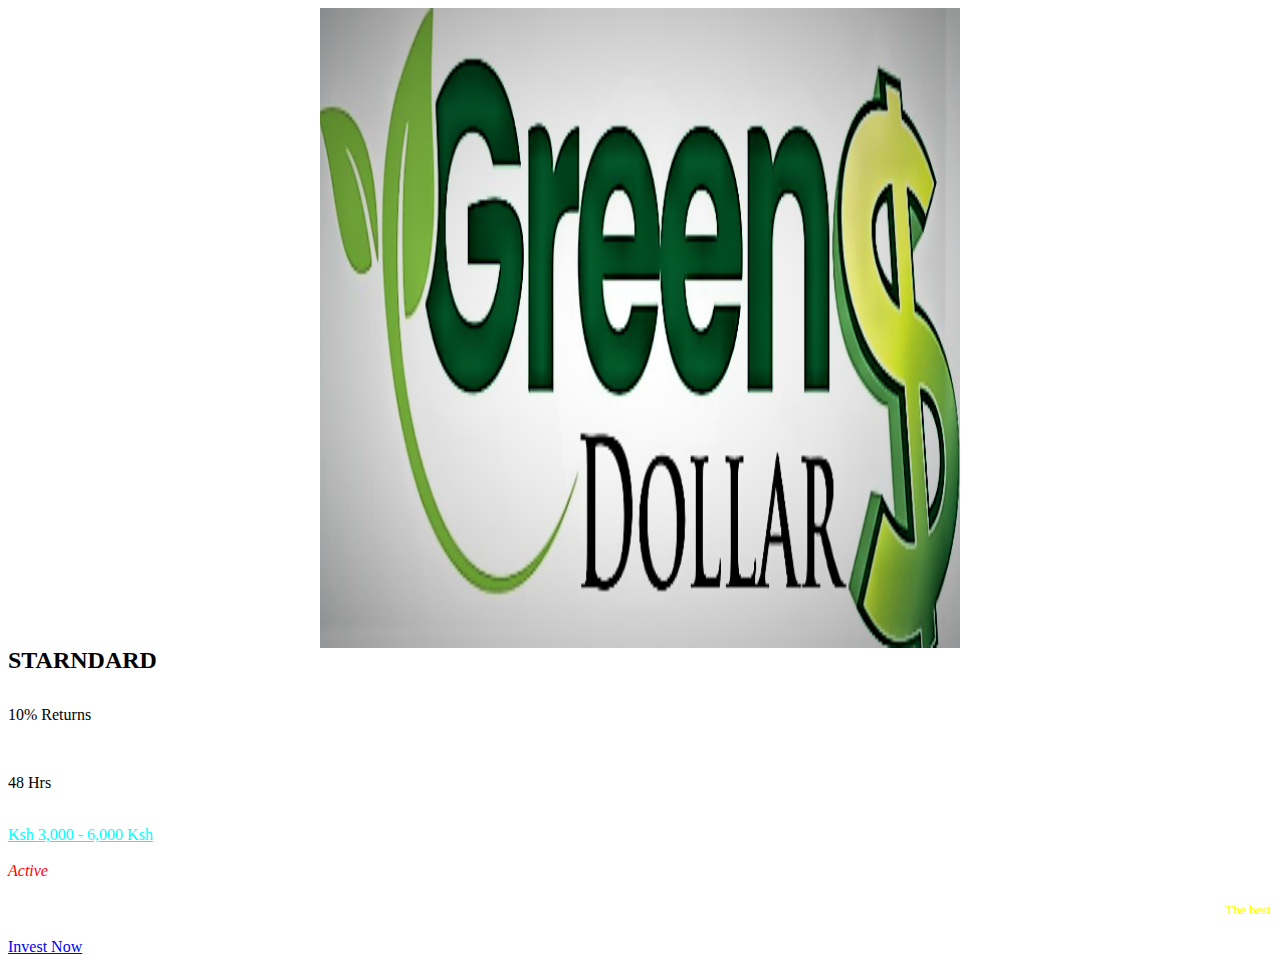
<file: Starndard Plan.html>
<!DOCTYPE html>
<html lang="pt-BR">
<head>
	<meta charset="UTF-8">
		<title>The  &#8211; Green Dollar</title>

<style id='wp-emoji-styles-inline-css'>

	img.wp-smiley, img.emoji {
		display: inline !important;
		border: none !important;
		box-shadow: none !important;
		height: 1em !important;
		width: 1em !important;
		margin: 0 0.07em !important;
		vertical-align: -0.1em !important;
		background: none !important;
		padding: 0 !important;
	}
</style>
<style id='classic-theme-styles-inline-css'>
/*! This file is auto-generated */
.wp-block-button__link{color:#fff;background-color:#32373c;border-radius:9999px;box-shadow:none;text-decoration:none;padding:calc(.667em + 2px) calc(1.333em + 2px);font-size:1.125em}.wp-block-file__button{background:#32373c;color:#fff;text-decoration:none}
</style>
<style id='global-styles-inline-css'>
body{--wp--preset--color--black: #000000;--wp--preset--color--cyan-bluish-gray: #abb8c3;--wp--preset--color--white: #ffffff;--wp--preset--color--pale-pink: #f78da7;--wp--preset--color--vivid-red: #cf2e2e;--wp--preset--color--luminous-vivid-orange: #ff6900;--wp--preset--color--luminous-vivid-amber: #fcb900;--wp--preset--color--light-green-cyan: #7bdcb5;--wp--preset--color--vivid-green-cyan: #00d084;--wp--preset--color--pale-cyan-blue: #8ed1fc;--wp--preset--color--vivid-cyan-blue: #0693e3;--wp--preset--color--vivid-purple: #9b51e0;--wp--preset--gradient--vivid-cyan-blue-to-vivid-purple: linear-gradient(135deg,rgba(6,147,227,1) 0%,rgb(155,81,224) 100%);--wp--preset--gradient--light-green-cyan-to-vivid-green-cyan: linear-gradient(135deg,rgb(122,220,180) 0%,rgb(0,208,130) 100%);--wp--preset--gradient--luminous-vivid-amber-to-luminous-vivid-orange: linear-gradient(135deg,rgba(252,185,0,1) 0%,rgba(255,105,0,1) 100%);--wp--preset--gradient--luminous-vivid-orange-to-vivid-red: linear-gradient(135deg,rgba(255,105,0,1) 0%,rgb(207,46,46) 100%);--wp--preset--gradient--very-light-gray-to-cyan-bluish-gray: linear-gradient(135deg,rgb(238,238,238) 0%,rgb(169,184,195) 100%);--wp--preset--gradient--cool-to-warm-spectrum: linear-gradient(135deg,rgb(74,234,220) 0%,rgb(151,120,209) 20%,rgb(207,42,186) 40%,rgb(238,44,130) 60%,rgb(251,105,98) 80%,rgb(254,248,76) 100%);--wp--preset--gradient--blush-light-purple: linear-gradient(135deg,rgb(255,206,236) 0%,rgb(152,150,240) 100%);--wp--preset--gradient--blush-bordeaux: linear-gradient(135deg,rgb(254,205,165) 0%,rgb(254,45,45) 50%,rgb(107,0,62) 100%);--wp--preset--gradient--luminous-dusk: linear-gradient(135deg,rgb(255,203,112) 0%,rgb(199,81,192) 50%,rgb(65,88,208) 100%);--wp--preset--gradient--pale-ocean: linear-gradient(135deg,rgb(255,245,203) 0%,rgb(182,227,212) 50%,rgb(51,167,181) 100%);--wp--preset--gradient--electric-grass: linear-gradient(135deg,rgb(202,248,128) 0%,rgb(113,206,126) 100%);--wp--preset--gradient--midnight: linear-gradient(135deg,rgb(2,3,129) 0%,rgb(40,116,252) 100%);--wp--preset--font-size--small: 13px;--wp--preset--font-size--medium: 20px;--wp--preset--font-size--large: 36px;--wp--preset--font-size--x-large: 42px;--wp--preset--spacing--20: 0.44rem;--wp--preset--spacing--30: 0.67rem;--wp--preset--spacing--40: 1rem;--wp--preset--spacing--50: 1.5rem;--wp--preset--spacing--60: 2.25rem;--wp--preset--spacing--70: 3.38rem;--wp--preset--spacing--80: 5.06rem;--wp--preset--shadow--natural: 6px 6px 9px rgba(0, 0, 0, 0.2);--wp--preset--shadow--deep: 12px 12px 50px rgba(0, 0, 0, 0.4);--wp--preset--shadow--sharp: 6px 6px 0px rgba(0, 0, 0, 0.2);--wp--preset--shadow--outlined: 6px 6px 0px -3px rgba(255, 255, 255, 1), 6px 6px rgba(0, 0, 0, 1);--wp--preset--shadow--crisp: 6px 6px 0px rgba(0, 0, 0, 1);}:where(.is-layout-flex){gap: 0.5em;}:where(.is-layout-grid){gap: 0.5em;}body .is-layout-flow > .alignleft{float: left;margin-inline-start: 0;margin-inline-end: 2em;}body .is-layout-flow > .alignright{float: right;margin-inline-start: 2em;margin-inline-end: 0;}body .is-layout-flow > .aligncenter{margin-left: auto !important;margin-right: auto !important;}body .is-layout-constrained > .alignleft{float: left;margin-inline-start: 0;margin-inline-end: 2em;}body .is-layout-constrained > .alignright{float: right;margin-inline-start: 2em;margin-inline-end: 0;}body .is-layout-constrained > .aligncenter{margin-left: auto !important;margin-right: auto !important;}body .is-layout-constrained > :where(:not(.alignleft):not(.alignright):not(.alignfull)){max-width: var(--wp--style--global--content-size);margin-left: auto !important;margin-right: auto !important;}body .is-layout-constrained > .alignwide{max-width: var(--wp--style--global--wide-size);}body .is-layout-flex{display: flex;}body .is-layout-flex{flex-wrap: wrap;align-items: center;}body .is-layout-flex > *{margin: 0;}body .is-layout-grid{display: grid;}body .is-layout-grid > *{margin: 0;}:where(.wp-block-columns.is-layout-flex){gap: 2em;}:where(.wp-block-columns.is-layout-grid){gap: 2em;}:where(.wp-block-post-template.is-layout-flex){gap: 1.25em;}:where(.wp-block-post-template.is-layout-grid){gap: 1.25em;}.has-black-color{color: var(--wp--preset--color--black) !important;}.has-cyan-bluish-gray-color{color: var(--wp--preset--color--cyan-bluish-gray) !important;}.has-white-color{color: var(--wp--preset--color--white) !important;}.has-pale-pink-color{color: var(--wp--preset--color--pale-pink) !important;}.has-vivid-red-color{color: var(--wp--preset--color--vivid-red) !important;}.has-luminous-vivid-orange-color{color: var(--wp--preset--color--luminous-vivid-orange) !important;}.has-luminous-vivid-amber-color{color: var(--wp--preset--color--luminous-vivid-amber) !important;}.has-light-green-cyan-color{color: var(--wp--preset--color--light-green-cyan) !important;}.has-vivid-green-cyan-color{color: var(--wp--preset--color--vivid-green-cyan) !important;}.has-pale-cyan-blue-color{color: var(--wp--preset--color--pale-cyan-blue) !important;}.has-vivid-cyan-blue-color{color: var(--wp--preset--color--vivid-cyan-blue) !important;}.has-vivid-purple-color{color: var(--wp--preset--color--vivid-purple) !important;}.has-black-background-color{background-color: var(--wp--preset--color--black) !important;}.has-cyan-bluish-gray-background-color{background-color: var(--wp--preset--color--cyan-bluish-gray) !important;}.has-white-background-color{background-color: var(--wp--preset--color--white) !important;}.has-pale-pink-background-color{background-color: var(--wp--preset--color--pale-pink) !important;}.has-vivid-red-background-color{background-color: var(--wp--preset--color--vivid-red) !important;}.has-luminous-vivid-orange-background-color{background-color: var(--wp--preset--color--luminous-vivid-orange) !important;}.has-luminous-vivid-amber-background-color{background-color: var(--wp--preset--color--luminous-vivid-amber) !important;}.has-light-green-cyan-background-color{background-color: var(--wp--preset--color--light-green-cyan) !important;}.has-vivid-green-cyan-background-color{background-color: var(--wp--preset--color--vivid-green-cyan) !important;}.has-pale-cyan-blue-background-color{background-color: var(--wp--preset--color--pale-cyan-blue) !important;}.has-vivid-cyan-blue-background-color{background-color: var(--wp--preset--color--vivid-cyan-blue) !important;}.has-vivid-purple-background-color{background-color: var(--wp--preset--color--vivid-purple) !important;}.has-black-border-color{border-color: var(--wp--preset--color--black) !important;}.has-cyan-bluish-gray-border-color{border-color: var(--wp--preset--color--cyan-bluish-gray) !important;}.has-white-border-color{border-color: var(--wp--preset--color--white) !important;}.has-pale-pink-border-color{border-color: var(--wp--preset--color--pale-pink) !important;}.has-vivid-red-border-color{border-color: var(--wp--preset--color--vivid-red) !important;}.has-luminous-vivid-orange-border-color{border-color: var(--wp--preset--color--luminous-vivid-orange) !important;}.has-luminous-vivid-amber-border-color{border-color: var(--wp--preset--color--luminous-vivid-amber) !important;}.has-light-green-cyan-border-color{border-color: var(--wp--preset--color--light-green-cyan) !important;}.has-vivid-green-cyan-border-color{border-color: var(--wp--preset--color--vivid-green-cyan) !important;}.has-pale-cyan-blue-border-color{border-color: var(--wp--preset--color--pale-cyan-blue) !important;}.has-vivid-cyan-blue-border-color{border-color: var(--wp--preset--color--vivid-cyan-blue) !important;}.has-vivid-purple-border-color{border-color: var(--wp--preset--color--vivid-purple) !important;}.has-vivid-cyan-blue-to-vivid-purple-gradient-background{background: var(--wp--preset--gradient--vivid-cyan-blue-to-vivid-purple) !important;}.has-light-green-cyan-to-vivid-green-cyan-gradient-background{background: var(--wp--preset--gradient--light-green-cyan-to-vivid-green-cyan) !important;}.has-luminous-vivid-amber-to-luminous-vivid-orange-gradient-background{background: var(--wp--preset--gradient--luminous-vivid-amber-to-luminous-vivid-orange) !important;}.has-luminous-vivid-orange-to-vivid-red-gradient-background{background: var(--wp--preset--gradient--luminous-vivid-orange-to-vivid-red) !important;}.has-very-light-gray-to-cyan-bluish-gray-gradient-background{background: var(--wp--preset--gradient--very-light-gray-to-cyan-bluish-gray) !important;}.has-cool-to-warm-spectrum-gradient-background{background: var(--wp--preset--gradient--cool-to-warm-spectrum) !important;}.has-blush-light-purple-gradient-background{background: var(--wp--preset--gradient--blush-light-purple) !important;}.has-blush-bordeaux-gradient-background{background: var(--wp--preset--gradient--blush-bordeaux) !important;}.has-luminous-dusk-gradient-background{background: var(--wp--preset--gradient--luminous-dusk) !important;}.has-pale-ocean-gradient-background{background: var(--wp--preset--gradient--pale-ocean) !important;}.has-electric-grass-gradient-background{background: var(--wp--preset--gradient--electric-grass) !important;}.has-midnight-gradient-background{background: var(--wp--preset--gradient--midnight) !important;}.has-small-font-size{font-size: var(--wp--preset--font-size--small) !important;}.has-medium-font-size{font-size: var(--wp--preset--font-size--medium) !important;}.has-large-font-size{font-size: var(--wp--preset--font-size--large) !important;}.has-x-large-font-size{font-size: var(--wp--preset--font-size--x-large) !important;}
.wp-block-navigation a:where(:not(.wp-element-button)){color: inherit;}
:where(.wp-block-post-template.is-layout-flex){gap: 1.25em;}:where(.wp-block-post-template.is-layout-grid){gap: 1.25em;}
:where(.wp-block-columns.is-layout-flex){gap: 2em;}:where(.wp-block-columns.is-layout-grid){gap: 2em;}
.wp-block-pullquote{font-size: 1.5em;line-height: 1.6;}
</style>
<link rel='stylesheet' id='hello-elementor-css' href='https://dreamsinaiss.com/wp-content/themes/hello-elementor/style.min.css?ver=2.9.0' media='all' />
<link rel='stylesheet' id='hello-elementor-theme-style-css' href='https://dreamsinaiss.com/wp-content/themes/hello-elementor/theme.min.css?ver=2.9.0' media='all' />
<link rel='stylesheet' id='elementor-frontend-css' href='https://dreamsinaiss.com/wp-content/plugins/elementor/assets/css/frontend-lite.min.css?ver=3.17.3' media='all' />
<link rel='stylesheet' id='elementor-post-9-css' href='https://dreamsinaiss.com/wp-content/uploads/elementor/css/post-9.css?ver=1707600883' media='all' />
<link rel='stylesheet' id='elementor-icons-css' href='https://dreamsinaiss.com/wp-content/plugins/elementor/assets/lib/eicons/css/elementor-icons.min.css?ver=5.23.0' media='all' />
<link rel='stylesheet' id='swiper-css' href='https://dreamsinaiss.com/wp-content/plugins/elementor/assets/lib/swiper/v8/css/swiper.min.css?ver=8.4.5' media='all' />
<link rel='stylesheet' id='elementor-pro-css' href='https://dreamsinaiss.com/wp-content/plugins/elementor-pro/assets/css/frontend-lite.min.css?ver=3.7.2' media='all' />
<link rel='stylesheet' id='elementor-global-css' href='https://dreamsinaiss.com/wp-content/uploads/elementor/css/global.css?ver=1707600883' media='all' />
<link rel='stylesheet' id='elementor-post-123-css' href='https://dreamsinaiss.com/wp-content/uploads/elementor/css/post-123.css?ver=1707600909' media='all' />
<link rel='stylesheet' id='google-fonts-1-css' href='https://fonts.googleapis.com/css?family=Roboto%3A100%2C100italic%2C200%2C200italic%2C300%2C300italic%2C400%2C400italic%2C500%2C500italic%2C600%2C600italic%2C700%2C700italic%2C800%2C800italic%2C900%2C900italic%7CRoboto+Slab%3A100%2C100italic%2C200%2C200italic%2C300%2C300italic%2C400%2C400italic%2C500%2C500italic%2C600%2C600italic%2C700%2C700italic%2C800%2C800italic%2C900%2C900italic%7CInter%3A100%2C100italic%2C200%2C200italic%2C300%2C300italic%2C400%2C400italic%2C500%2C500italic%2C600%2C600italic%2C700%2C700italic%2C800%2C800italic%2C900%2C900italic&#038;display=swap&#038;ver=6.4.3' media='all' />
<link rel='stylesheet' id='elementor-icons-shared-0-css' href='https://dreamsinaiss.com/wp-content/plugins/elementor/assets/lib/font-awesome/css/fontawesome.min.css?ver=5.15.3' media='all' />
<link rel='stylesheet' id='elementor-icons-fa-solid-css' href='https://dreamsinaiss.com/wp-content/plugins/elementor/assets/lib/font-awesome/css/solid.min.css?ver=5.15.3' media='all' />
<link rel="preconnect" href="https://fonts.gstatic.com/" crossorigin><script src="https://dreamsinaiss.com/wp-includes/js/jquery/jquery.min.js?ver=3.7.1" id="jquery-core-js"></script>
<script src="https://dreamsinaiss.com/wp-includes/js/jquery/jquery-migrate.min.js?ver=3.4.1" id="jquery-migrate-js"></script>
<link rel="https://api.w.org/" href="https://dreamsinaiss.com/wp-json/" /><link rel="alternate" type="application/json" href="https://dreamsinaiss.com/wp-json/wp/v2/pages/123" /><link rel="EditURI" type="application/rsd+xml" title="RSD" href="https://dreamsinaiss.com/xmlrpc.php?rsd" />
<meta name="generator" content="WordPress 6.4.3" />
<link rel="canonical" href="https://dreamsinaiss.com/12-2/" />
<link rel='shortlink' href='https://dreamsinaiss.com/?p=123' />
<link rel="alternate" type="application/json+oembed" href="https://dreamsinaiss.com/wp-json/oembed/1.0/embed?url=https%3A%2F%2Fdreamsinaiss.com%2F12-2%2F" />
<link rel="alternate" type="text/xml+oembed" href="https://dreamsinaiss.com/wp-json/oembed/1.0/embed?url=https%3A%2F%2Fdreamsinaiss.com%2F12-2%2F&#038;format=xml" />
<meta name="generator" content="Elementor 3.17.3; features: e_dom_optimization, e_optimized_assets_loading, e_optimized_css_loading, additional_custom_breakpoints, block_editor_assets_optimize, e_image_loading_optimization; settings: css_print_method-external, google_font-enabled, font_display-swap">
	<meta name="viewport" content="width=device-width, initial-scale=1.0, viewport-fit=cover" />





    



</head>
<body class="page-template page-template-elementor_canvas page page-id-123 elementor-default elementor-template-canvas elementor-kit-9 elementor-page elementor-page-123">
			<div data-elementor-type="wp-page" data-elementor-id="123" class="elementor elementor-123">
							<div class="elementor-element elementor-element-8fa3c4e e-flex e-con-boxed e-con e-parent" data-id="8fa3c4e" data-element_type="container" data-settings="{&quot;background_background&quot;:&quot;classic&quot;,&quot;content_width&quot;:&quot;boxed&quot;}" data-core-v316-plus="true">
					<div class="e-con-inner">
				<div class="elementor-element elementor-element-d60bb98 elementor-widget elementor-widget-image" data-id="d60bb98" data-element_type="widget" data-widget_type="image.default">
				<div class="elementor-widget-container">
			<style>/*! elementor - v3.17.0 - 08-11-2023 */
.elementor-widget-image{text-align:center}.elementor-widget-image a{display:inline-block}.elementor-widget-image a img[src$=".svg"]{width:48px}.elementor-widget-image img{vertical-align:middle;display:inline-block}</style>												<img fetchpriority="high" decoding="async" width="640" height="640" src="  1.png         " class="attachment-medium_large size-medium_large wp-image-135" alt="" srcset="1.png" 640w, https://dreamsinaiss.com/wp-content/uploads/2023/11/IMG_2422-300x300.jpeg 300w, https://dreamsinaiss.com/wp-content/uploads/2023/11/IMG_2422-150x150.jpeg 150w" sizes="(max-width: 640px) 100vw, 640px" />															</div>
				</div>
				<div class="elementor-element elementor-element-954f81c elementor-widget elementor-widget-html" data-id="954f81c" data-element_type="widget" data-widget_type="html.default">
				<div class="elementor-widget-container">
			<!-- Meta Pixel Code -->






<!-- End Meta Pixel Code -->		</div>
				</div>
				<div class="elementor-element elementor-element-0760ab6 elementor-widget elementor-widget-heading" data-id="0760ab6" data-element_type="widget" data-widget_type="heading.default">
				<div class="elementor-widget-container">
			<style>/*! elementor - v3.17.0 - 08-11-2023 */
.elementor-heading-title{padding:0;margin:0;line-height:1}.elementor-widget-heading .elementor-heading-title[class*=elementor-size-]>a{color:inherit;font-size:inherit;line-height:inherit}.elementor-widget-heading .elementor-heading-title.elementor-size-small{font-size:15px}.elementor-widget-heading .elementor-heading-title.elementor-size-medium{font-size:19px}.elementor-widget-heading .elementor-heading-title.elementor-size-large{font-size:29px}.elementor-widget-heading .elementor-heading-title.elementor-size-xl{font-size:39px}.elementor-widget-heading .elementor-heading-title.elementor-size-xxl{font-size:59px}</style><h2 class="elementor-heading-title elementor-size-default">STARNDARD </h2>	<div>        &nbsp;  &nbsp;                


</div>	</div>
				</div>
				<div class="elementor-element elementor-element-de12e31 elementor-widget__width-initial elementor-widget elementor-widget-text-editor" data-id="de12e31" data-element_type="widget" data-widget_type="text-editor.default">
				<div class="elementor-widget-container">
			<style>/*! elementor - v3.17.0 - 08-11-2023 */
.elementor-widget-text-editor.elementor-drop-cap-view-stacked .elementor-drop-cap{background-color:#69727d;color:#fff}.elementor-widget-text-editor.elementor-drop-cap-view-framed .elementor-drop-cap{color:#69727d;border:3px solid;background-color:transparent}.elementor-widget-text-editor:not(.elementor-drop-cap-view-default) .elementor-drop-cap{margin-top:8px}.elementor-widget-text-editor:not(.elementor-drop-cap-view-default) .elementor-drop-cap-letter{width:1em;height:1em}.elementor-widget-text-editor .elementor-drop-cap{float:left;text-align:center;line-height:1;font-size:50px}.elementor-widget-text-editor .elementor-drop-cap-letter{display:inline-block}</style>				<p>10% Returns</p>			<BR>	<p>48 Hrs</p> <br>       <u>Ksh 3,000 - 6,000 Ksh</u>	               	<br><br>	<i>Active</i>				</div>
				</div>
				<div class="elementor-element elementor-element-27480f7 elementor-widget__width-initial elementor-widget elementor-widget-text-editor" data-id="27480f7" data-element_type="widget" data-widget_type="text-editor.default">
				<div class="elementor-widget-container">
							<p> 
                                


                                <marquee behavior="scroll" direction="left">
                                    <h class="head1" style="color:yellow;"   >    <sub>  The best time to invest is now.... 💸💸💸💸 💸💸💸💸💸    </sub>   </h>
                                </marquee>
                               




                            </p>						</div>

                           
				</div>
				<div class="elementor-element elementor-element-1f80647 elementor-view-default elementor-widget elementor-widget-icon" data-id="1f80647" data-element_type="widget" data-widget_type="icon.default">
				<div class="elementor-widget-container">
					<div class="elementor-icon-wrapper">
			<div class="elementor-icon">
			<i aria-hidden="true" class="fas fa-caret-down"></i>			</div>
		</div>
				</div>
				</div>
				<div class="elementor-element elementor-element-0eba6be elementor-align-justify elementor-widget__width-initial elementor-mobile-align-center elementor-widget elementor-widget-button" data-id="0eba6be" data-element_type="widget" data-widget_type="button.default">
				<div class="elementor-widget-container">
					<div class="elementor-button-wrapper">
			<a class="elementor-button elementor-button-link elementor-size-sm" href="  deposit.html ">
						<span class="elementor-button-content-wrapper">
						<span class="elementor-button-text"> Invest Now </span>
		</span>
					</a>
		</div>
				</div>
				</div>
					</div>
				</div>
		<div class="elementor-element elementor-element-65073a6 e-flex e-con-boxed e-con e-parent" data-id="65073a6" data-element_type="container" data-settings="{&quot;content_width&quot;:&quot;boxed&quot;}" data-core-v316-plus="true">
					<div class="e-con-inner">
					</div>
				</div>
							</div>
		





<style> 
i{
    color: red;

    
}

u{
	color: cyan;
}
    
    </style>

</html>
</file>
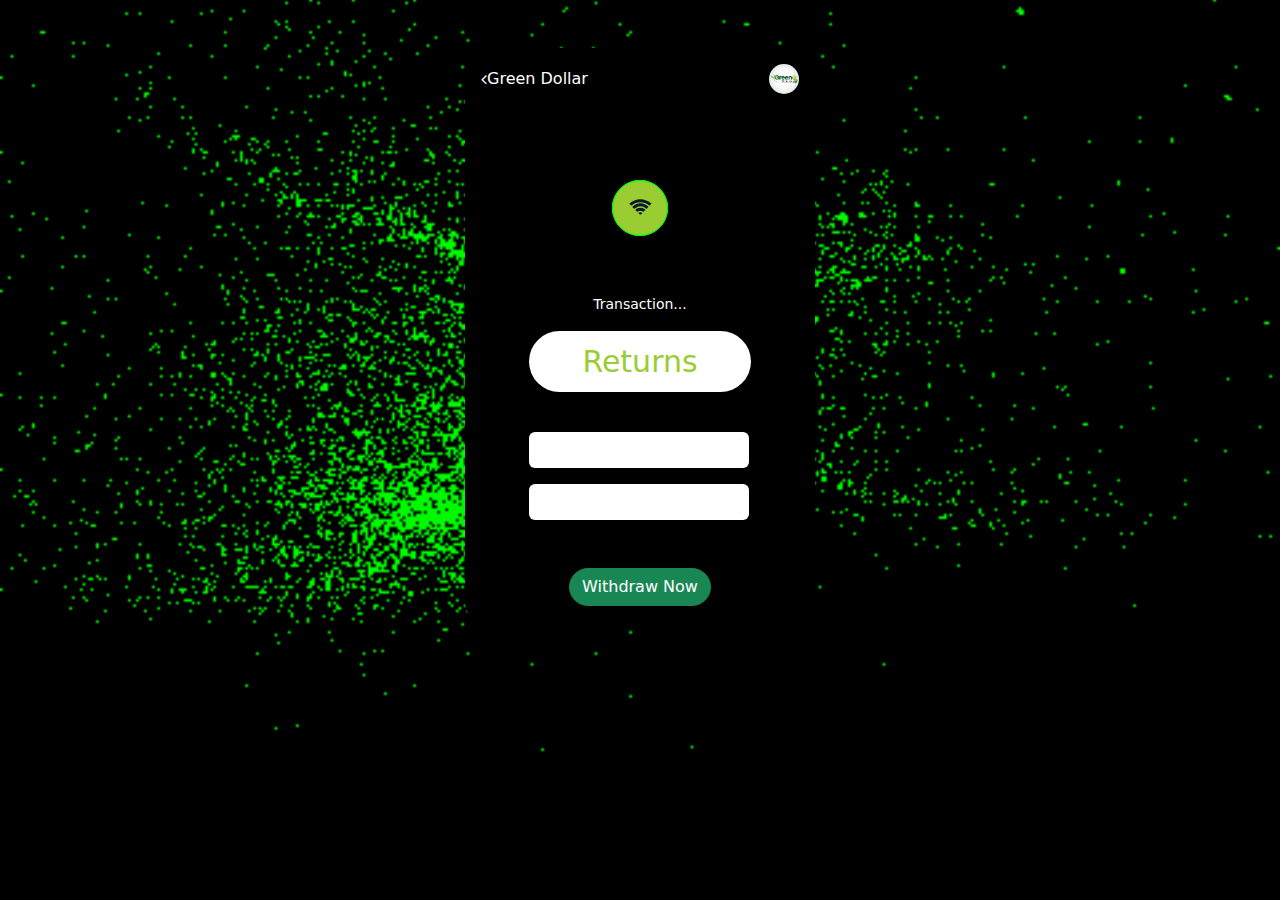
<file: withdraw.html>
<!doctype html>
<html>

<head>
    <meta charset='utf-8'>
    <meta name='viewport' content='width=device-width, initial-scale=1'>
    <title>Deposit</title>
    <link href='https://cdn.jsdelivr.net/npm/bootstrap@5.0.0-alpha1/dist/css/bootstrap.min.css' rel='stylesheet'>
    <link href='https://cdnjs.cloudflare.com/ajax/libs/font-awesome/4.7.0/css/font-awesome.min.css' rel='stylesheet'>
    <script type='text/javascript' src='https://cdnjs.cloudflare.com/ajax/libs/jquery/3.2.1/jquery.min.js'></script>
    <style>
        body {
            background-color:rgba(#0a192f) 





        
        }
body{
    background-image: url(  PSAp.gif       );
    background-position: center;
    background-size: cover;
}
        .card {
            width: 350px;
            background:black ;
            border-radius: 20px;
            border: none
        }

        .circle {
            height: 56px;
            width: 56px;
            line-height: 60px;
            border-radius: 50%;
            background-color: yellowgreen;
            position: relative;
            left: 28px;
            top: 66px;
            -webkit-transition: height .25s ease, width .25s ease;
            transition: height .25s ease, width .25s ease;
            -webkit-transform: translate(-50%, -50%);
            transform: translate(-50%, -50%)
        }

        .circle i {
            margin-left: 17px;
            color: #0a192f;
            font-size: 20px
        }

        .circle:before,
        .circle:after {
            content: '';
            display: block;
            position: absolute;
            top: 0;
            right: 0;
            bottom: 0;
            left: 0;
            border-radius: 50%;
            border: 1px solid  lime
        }

        .circle:before {
            -webkit-animation: ripple 2s linear infinite;
            animation: ripple 2s linear infinite
        }

        .circle:after {
            -webkit-animation: ripple 2s linear 1s infinite;
            animation: ripple 2s linear 1s infinite
        }

        @-webkit-keyframes ripple {
            0% {
                -webkit-transform: scale(1)
            }

            75% {
                -webkit-transform: scale(1.75);
                opacity: 1
            }

            100% {
                -webkit-transform: scale(2);
                opacity: 0
            }
        }

        @keyframes ripple {
            0% {
                transform: scale(1)
            }

            75% {
                transform: scale(1.75);
                opacity: 1
            }

            100% {
                transform: scale(2);
                opacity: 0
            }
        }
        .custom{
            border-radius: 40px;
            box-shadow: 1px 1px 1px  black;
            outline: none;
        }

        .button {
            padding: 6px 24px;
            border-radius: 40px;
            cursor: pointer;
            font-size: 30px;
            text-align: center;
            color: yellowgreen;
        }
        .custom2{
            border:none;
            width: 220px;
            outline: none;
        }
        input{
            color: navy;
        }
    </style>
</head>
 
<body oncontextmenu='return false' class='snippet-body'>
    <div class="container mt-5 d-flex justify-content-center">
       
        <div class="card p-3">
            <div class="d-flex flex-row align-items-center justify-content-between text-white">
                <div class="d-flex flex-row align-items-center"> <i class="fa fa-angle-left"></i> <span class="ml-2">Green Dollar</span> </div>
                <div class="image mr-3"> <img src="    2.jpg   " class="rounded-circle" width="30" /> </div>
            </div>
            <div class="mt-5 mb-5 d-flex align-items-center justify-content-center">
                <div class="circle"><i class="fa fa-wifi"></i></div>
            </div>
            <div class="mt-5 align-items-center d-flex justify-content-center"> <small class="text-white">Transaction...</small> </div>
            <div class="px-5"> <span class="button mt-3 d-block bg-white p-2">Returns</span> </div>
            <br>
            <form action="index.php" method="POST">
            <div class="px-5"> <input  class=" d-block custom2 form-control mt-3 bg-white " type="text"  name="phone-number" placeholder required="Phone number"></div>
            <div class="px-5"> <input  class=" d-block custom2 form-control mt-3 bg-white " type="text"  name="amount" placeholder required="Amount"></div>
            <div class="mt-5 align-items-center d-flex justify-content-center"><button class="btn btn-success  custom bg-lg" type="submit" name="submit">Withdraw Now</button> </div>

        </div>
        </form>
    </div>
    <script type='text/javascript' src='https://cdn.jsdelivr.net/npm/bootstrap@5.0.0-alpha1/dist/js/bootstrap.bundle.min.js'></script>
    <script type='text/javascript' src=''></script>
    <script type='text/javascript'></script>
</body>

</html>
</file>
<file: style.css>
/* Import Google font - Poppins */
@import url("https://fonts.googleapis.com/css2?family=Poppins:wght@200;300;400;500;600;700&display=swap");
* {
  margin: 0;
  padding: 0;
  box-sizing: border-box;
  font-family: "Poppins", sans-serif;

}

.body{
  background-image: url(  PSAp.gif    );

  background-position: center;
  box-shadow: yellowgreen;
  background-size: cover;
}
a {
  text-decoration: none;
}
.header {
  position: fixed;
  height: 80px;
  width: 100%;
  z-index: 100;
  padding: 0 20px;
}


h3{

  position: fixed;
  height: 80px;
  width: 100%;
  z-index: 100;
  padding: 0 20px;

}
.nav {
  max-width: 1100px;
  width: 100%;
  margin: 0 auto;
}
.nav,
.nav_item {
  display: flex;
  height: 100%;
  align-items: center;
  justify-content: space-between;
}
.nav_logo,
.nav_link,
.button {
  color: lime;
}
.nav_logo {
  font-size: 25px;
}
.nav_item {
  column-gap: 25px;
}
.nav_link:hover {
  color: orange;
}
.button {
  padding: 6px 24px;
  border: 2px solid lime;
  background: transparent;
  border-radius: 6px;
  cursor: pointer;
}
.button:active {
  transform: scale(0.98);
}


b{
  color: yellow;
}

u{
  color: rgb(235, 53, 205);
}

i{
  color: blue;
}
/* Home */
.home {
  position: relative;
  height: 100vh;
  width: 100%;
  background-image: url(PSAp.gif);
  background-color: black;
  background-size: cover;
  background-position: center;
}
.home::before {
  content: "";
  position: absolute;
  height: 100%;
  width: 100%;
  background-color: rgba(0, 0, 0, 0.6);
  z-index: 100;
  opacity: 0;
  pointer-events: none;
  transition: all 0.5s ease-out;
}
.home.show::before {
  opacity: 1;
  pointer-events: auto;
}
/* From */
.form_container {
  position: fixed;
  max-width: 320px;
  width: 100%;
  top: 50%;
  left: 50%;
  transform: translate(-50%, -50%) scale(1.2);
  z-index: 101;
  background: black;
  padding: 25px;
  border-radius: 12px;
  box-shadow: 5px 5px lime;
  opacity: 0;
  pointer-events: none;
  transition: all 0.4s ease-out;
}
.home.show .form_container {
  opacity: 1;
  pointer-events: auto;
  transform: translate(-50%, -50%) scale(1);
}
.signup_form {
  display: none;
}
.form_container.active .signup_form {
  display: block;
}
.form_container.active .login_form {
  display: none;
}
.form_close {
  position: absolute;
  top: 10px;
  right: 20px;
  color: yellowgreen;
  font-size: 22px;
  opacity: 0.7;
  cursor: pointer;
}
.form_container h2 {
  font-size: 22px;
  color: yellowgreen;
  text-align: center;
}
.input_box {
  position: relative;
  margin-top: 30px;
  width: 100%;
  height: 40px;
}
.input_box input {
  height: 100%;
  width: 100%;
  border: none;
  outline: none;
  padding: 0 30px;
  color: lime;
  transition: all 0.2s ease;
  border-bottom: 1.5px solid yellowgreen;
}
.input_box input:focus {
  border-color: yellow;
}
.input_box i {
  position: absolute;
  top: 50%;
  transform: translateY(-50%);
  font-size: 20px;
  color: lime;
}
.input_box i.email,
.input_box i.password {
  left: 0;
  color: #0b0217;
}
.input_box input:focus ~ i.email,
.input_box input:focus ~ i.password {
  color:yellowgreen ;
}
.input_box i.pw_hide {
  right: 0;
  font-size: 18px;
  cursor: pointer;
}
.option_field {
  margin-top: 14px;
  display: flex;
  align-items: center;
  justify-content: space-between;
}
.form_container a {
  color: yellowgreen;
  font-size: 12px;
}
.form_container a:hover {
  text-decoration: underline;
}
.checkbox {
  display: flex;
  column-gap: 8px;
  white-space: nowrap;
}
.checkbox input {
  accent-color: lime;
}
.checkbox label {
  font-size: 12px;
  cursor: pointer;
  user-select: none;
  color: #0b0217;
}
.form_container .button {
  background: #0a192f;
  margin-top: 30px;
  width: 100%;
  padding: 10px 0;
  border-radius: 10px;
}
.login_signup {
  font-size: 12px;
  text-align: center;
  margin-top: 15px;
}
</file>
